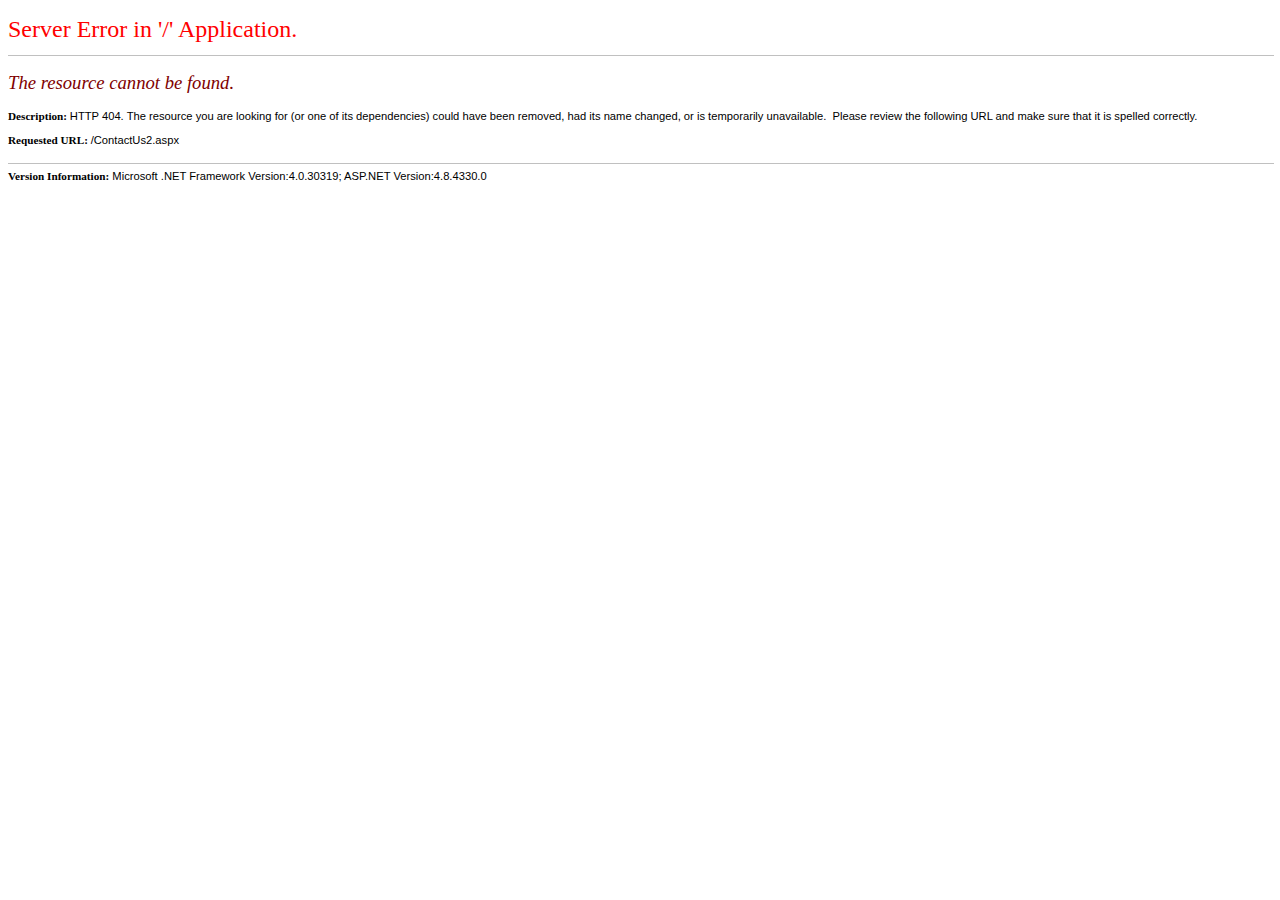
<file: ContactUs2.html>
<!DOCTYPE html>
<html>
<head>
<title>The resource cannot be found.</title>
<meta name="viewport" content="width=device-width" />
<style>
         body {font-family:"Verdana";font-weight:normal;font-size: .7em;color:black;} 
         p {font-family:"Verdana";font-weight:normal;color:black;margin-top: -5px}
         b {font-family:"Verdana";font-weight:bold;color:black;margin-top: -5px}
         H1 { font-family:"Verdana";font-weight:normal;font-size:18pt;color:red }
         H2 { font-family:"Verdana";font-weight:normal;font-size:14pt;color:maroon }
         pre {font-family:"Consolas","Lucida Console",Monospace;font-size:11pt;margin:0;padding:0.5em;line-height:14pt}
         .marker {font-weight: bold; color: black;text-decoration: none;}
         .version {color: gray;}
         .error {margin-bottom: 10px;}
         .expandable { text-decoration:underline; font-weight:bold; color:navy; cursor:pointer; }
         @media screen and (max-width: 639px) {
          pre { width: 440px; overflow: auto; white-space: pre-wrap; word-wrap: break-word; }
         }
         @media screen and (max-width: 479px) {
          pre { width: 280px; }
         }
        </style>
</head>
<body bgcolor="white">
<span><H1>Server Error in '/' Application.<hr width=100% size=1 color=silver></H1>
<h2> <i>The resource cannot be found.</i> </h2></span>
<font face="Arial, Helvetica, Geneva, SunSans-Regular, sans-serif ">
<b> Description: </b>HTTP 404. The resource you are looking for (or one of its dependencies) could have been removed, had its name changed, or is temporarily unavailable. &nbsp;Please review the following URL and make sure that it is spelled correctly.
<br><br>
<b> Requested URL: </b>/ContactUs2.aspx<br><br>
<hr width=100% size=1 color=silver>
<b>Version Information:</b>&nbsp;Microsoft .NET Framework Version:4.0.30319; ASP.NET Version:4.8.4330.0
</font>
</body>
</html>
</file>
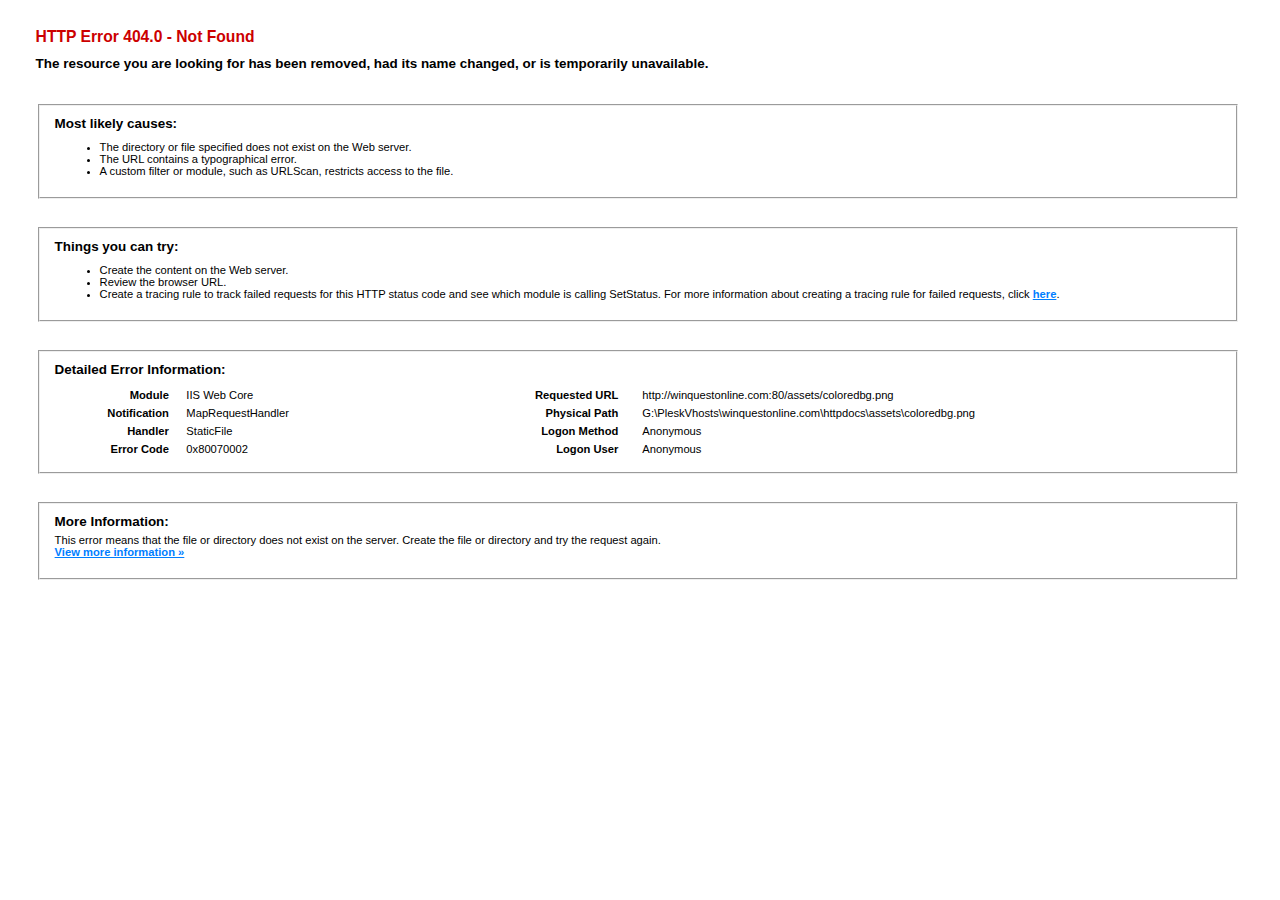
<file: assets/coloredbg.html>
<!DOCTYPE html PUBLIC "-//W3C//DTD XHTML 1.0 Strict//EN" "http://www.w3.org/TR/xhtml1/DTD/xhtml1-strict.dtd">
<html xmlns="http://www.w3.org/1999/xhtml">
<head>
<title>IIS 8.5 Detailed Error - 404.0 - Not Found</title>
<style type="text/css"> 
<!-- 
body{margin:0;font-size:.7em;font-family:Verdana,Arial,Helvetica,sans-serif;} 
code{margin:0;color:#006600;font-size:1.1em;font-weight:bold;} 
.config_source code{font-size:.8em;color:#000000;} 
pre{margin:0;font-size:1.4em;word-wrap:break-word;} 
ul,ol{margin:10px 0 10px 5px;} 
ul.first,ol.first{margin-top:5px;} 
fieldset{padding:0 15px 10px 15px;word-break:break-all;} 
.summary-container fieldset{padding-bottom:5px;margin-top:4px;} 
legend.no-expand-all{padding:2px 15px 4px 10px;margin:0 0 0 -12px;} 
legend{color:#333333;;margin:4px 0 8px -12px;_margin-top:0px; 
font-weight:bold;font-size:1em;} 
a:link,a:visited{color:#007EFF;font-weight:bold;} 
a:hover{text-decoration:none;} 
h1{font-size:2.4em;margin:0;color:#FFF;} 
h2{font-size:1.7em;margin:0;color:#CC0000;} 
h3{font-size:1.4em;margin:10px 0 0 0;color:#CC0000;} 
h4{font-size:1.2em;margin:10px 0 5px 0; 
}#header{width:96%;margin:0 0 0 0;padding:6px 2% 6px 2%;font-family:"trebuchet MS",Verdana,sans-serif; 
 color:#FFF;background-color:#5C87B2; 
}#content{margin:0 0 0 2%;position:relative;} 
.summary-container,.content-container{background:#FFF;width:96%;margin-top:8px;padding:10px;position:relative;} 
.content-container p{margin:0 0 10px 0; 
}#details-left{width:35%;float:left;margin-right:2%; 
}#details-right{width:63%;float:left;overflow:hidden; 
}#server_version{width:96%;_height:1px;min-height:1px;margin:0 0 5px 0;padding:11px 2% 8px 2%;color:#FFFFFF; 
 background-color:#5A7FA5;border-bottom:1px solid #C1CFDD;border-top:1px solid #4A6C8E;font-weight:normal; 
 font-size:1em;color:#FFF;text-align:right; 
}#server_version p{margin:5px 0;} 
table{margin:4px 0 4px 0;width:100%;border:none;} 
td,th{vertical-align:top;padding:3px 0;text-align:left;font-weight:normal;border:none;} 
th{width:30%;text-align:right;padding-right:2%;font-weight:bold;} 
thead th{background-color:#ebebeb;width:25%; 
}#details-right th{width:20%;} 
table tr.alt td,table tr.alt th{} 
.highlight-code{color:#CC0000;font-weight:bold;font-style:italic;} 
.clear{clear:both;} 
.preferred{padding:0 5px 2px 5px;font-weight:normal;background:#006633;color:#FFF;font-size:.8em;} 
--> 
</style>
</head>
<body>
<div id="content">
<div class="content-container">
<h3>HTTP Error 404.0 - Not Found</h3>
<h4>The resource you are looking for has been removed, had its name changed, or is temporarily unavailable.</h4>
</div>
<div class="content-container">
<fieldset><h4>Most likely causes:</h4>
<ul> <li>The directory or file specified does not exist on the Web server.</li> <li>The URL contains a typographical error.</li> <li>A custom filter or module, such as URLScan, restricts access to the file.</li> </ul>
</fieldset>
</div>
<div class="content-container">
<fieldset><h4>Things you can try:</h4>
<ul> <li>Create the content on the Web server.</li> <li>Review the browser URL.</li> <li>Create a tracing rule to track failed requests for this HTTP status code and see which module is calling SetStatus. For more information about creating a tracing rule for failed requests, click <a href="https://go.microsoft.com/fwlink/?LinkID=66439">here</a>. </li> </ul>
</fieldset>
</div>
<div class="content-container">
<fieldset><h4>Detailed Error Information:</h4>
<div id="details-left">
<table border="0" cellpadding="0" cellspacing="0">
<tr class="alt"><th>Module</th><td>&nbsp;&nbsp;&nbsp;IIS Web Core</td></tr>
<tr><th>Notification</th><td>&nbsp;&nbsp;&nbsp;MapRequestHandler</td></tr>
<tr class="alt"><th>Handler</th><td>&nbsp;&nbsp;&nbsp;StaticFile</td></tr>
<tr><th>Error Code</th><td>&nbsp;&nbsp;&nbsp;0x80070002</td></tr>
</table>
</div>
<div id="details-right">
<table border="0" cellpadding="0" cellspacing="0">
<tr class="alt"><th>Requested URL</th><td>&nbsp;&nbsp;&nbsp;http://winquestonline.com:80/assets/coloredbg.png</td></tr>
<tr><th>Physical Path</th><td>&nbsp;&nbsp;&nbsp;G:\PleskVhosts\winquestonline.com\httpdocs\assets\coloredbg.png</td></tr>
<tr class="alt"><th>Logon Method</th><td>&nbsp;&nbsp;&nbsp;Anonymous</td></tr>
<tr><th>Logon User</th><td>&nbsp;&nbsp;&nbsp;Anonymous</td></tr>
</table>
<div class="clear"></div>
</div>
</fieldset>
</div>
<div class="content-container">
<fieldset><h4>More Information:</h4>
This error means that the file or directory does not exist on the server. Create the file or directory and try the request again.
<p><a href="https://go.microsoft.com/fwlink/?LinkID=62293&amp;IIS70Error=404,0,0x80070002,9600">View more information &raquo;</a></p>
</fieldset>
</div>
</div>
</body>
</html>
</file>
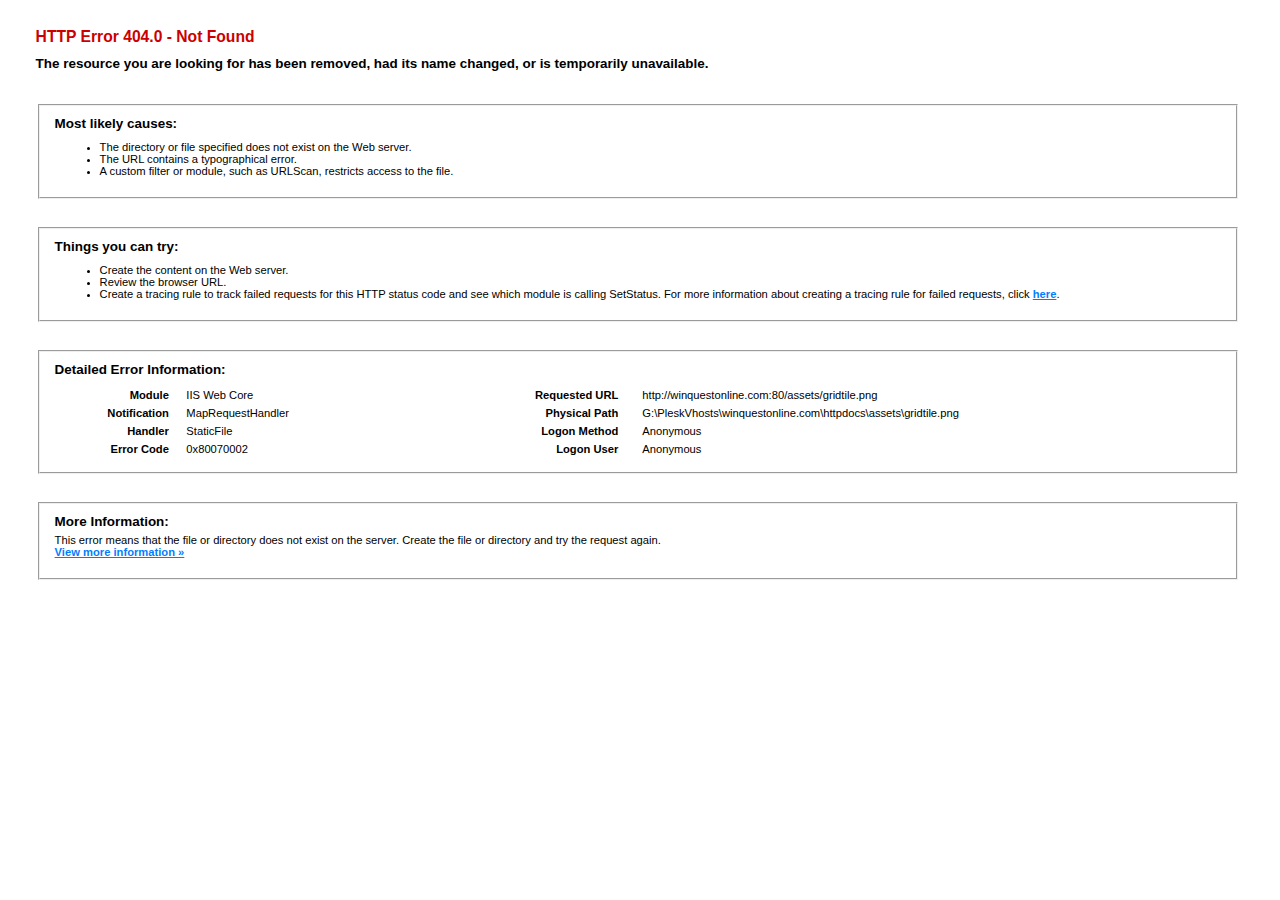
<file: assets/gridtile.html>
<!DOCTYPE html PUBLIC "-//W3C//DTD XHTML 1.0 Strict//EN" "http://www.w3.org/TR/xhtml1/DTD/xhtml1-strict.dtd">
<html xmlns="http://www.w3.org/1999/xhtml">
<head>
<title>IIS 8.5 Detailed Error - 404.0 - Not Found</title>
<style type="text/css"> 
<!-- 
body{margin:0;font-size:.7em;font-family:Verdana,Arial,Helvetica,sans-serif;} 
code{margin:0;color:#006600;font-size:1.1em;font-weight:bold;} 
.config_source code{font-size:.8em;color:#000000;} 
pre{margin:0;font-size:1.4em;word-wrap:break-word;} 
ul,ol{margin:10px 0 10px 5px;} 
ul.first,ol.first{margin-top:5px;} 
fieldset{padding:0 15px 10px 15px;word-break:break-all;} 
.summary-container fieldset{padding-bottom:5px;margin-top:4px;} 
legend.no-expand-all{padding:2px 15px 4px 10px;margin:0 0 0 -12px;} 
legend{color:#333333;;margin:4px 0 8px -12px;_margin-top:0px; 
font-weight:bold;font-size:1em;} 
a:link,a:visited{color:#007EFF;font-weight:bold;} 
a:hover{text-decoration:none;} 
h1{font-size:2.4em;margin:0;color:#FFF;} 
h2{font-size:1.7em;margin:0;color:#CC0000;} 
h3{font-size:1.4em;margin:10px 0 0 0;color:#CC0000;} 
h4{font-size:1.2em;margin:10px 0 5px 0; 
}#header{width:96%;margin:0 0 0 0;padding:6px 2% 6px 2%;font-family:"trebuchet MS",Verdana,sans-serif; 
 color:#FFF;background-color:#5C87B2; 
}#content{margin:0 0 0 2%;position:relative;} 
.summary-container,.content-container{background:#FFF;width:96%;margin-top:8px;padding:10px;position:relative;} 
.content-container p{margin:0 0 10px 0; 
}#details-left{width:35%;float:left;margin-right:2%; 
}#details-right{width:63%;float:left;overflow:hidden; 
}#server_version{width:96%;_height:1px;min-height:1px;margin:0 0 5px 0;padding:11px 2% 8px 2%;color:#FFFFFF; 
 background-color:#5A7FA5;border-bottom:1px solid #C1CFDD;border-top:1px solid #4A6C8E;font-weight:normal; 
 font-size:1em;color:#FFF;text-align:right; 
}#server_version p{margin:5px 0;} 
table{margin:4px 0 4px 0;width:100%;border:none;} 
td,th{vertical-align:top;padding:3px 0;text-align:left;font-weight:normal;border:none;} 
th{width:30%;text-align:right;padding-right:2%;font-weight:bold;} 
thead th{background-color:#ebebeb;width:25%; 
}#details-right th{width:20%;} 
table tr.alt td,table tr.alt th{} 
.highlight-code{color:#CC0000;font-weight:bold;font-style:italic;} 
.clear{clear:both;} 
.preferred{padding:0 5px 2px 5px;font-weight:normal;background:#006633;color:#FFF;font-size:.8em;} 
--> 
</style>
</head>
<body>
<div id="content">
<div class="content-container">
<h3>HTTP Error 404.0 - Not Found</h3>
<h4>The resource you are looking for has been removed, had its name changed, or is temporarily unavailable.</h4>
</div>
<div class="content-container">
<fieldset><h4>Most likely causes:</h4>
<ul> <li>The directory or file specified does not exist on the Web server.</li> <li>The URL contains a typographical error.</li> <li>A custom filter or module, such as URLScan, restricts access to the file.</li> </ul>
</fieldset>
</div>
<div class="content-container">
<fieldset><h4>Things you can try:</h4>
<ul> <li>Create the content on the Web server.</li> <li>Review the browser URL.</li> <li>Create a tracing rule to track failed requests for this HTTP status code and see which module is calling SetStatus. For more information about creating a tracing rule for failed requests, click <a href="https://go.microsoft.com/fwlink/?LinkID=66439">here</a>. </li> </ul>
</fieldset>
</div>
<div class="content-container">
<fieldset><h4>Detailed Error Information:</h4>
<div id="details-left">
<table border="0" cellpadding="0" cellspacing="0">
<tr class="alt"><th>Module</th><td>&nbsp;&nbsp;&nbsp;IIS Web Core</td></tr>
<tr><th>Notification</th><td>&nbsp;&nbsp;&nbsp;MapRequestHandler</td></tr>
<tr class="alt"><th>Handler</th><td>&nbsp;&nbsp;&nbsp;StaticFile</td></tr>
<tr><th>Error Code</th><td>&nbsp;&nbsp;&nbsp;0x80070002</td></tr>
</table>
</div>
<div id="details-right">
<table border="0" cellpadding="0" cellspacing="0">
<tr class="alt"><th>Requested URL</th><td>&nbsp;&nbsp;&nbsp;http://winquestonline.com:80/assets/gridtile.png</td></tr>
<tr><th>Physical Path</th><td>&nbsp;&nbsp;&nbsp;G:\PleskVhosts\winquestonline.com\httpdocs\assets\gridtile.png</td></tr>
<tr class="alt"><th>Logon Method</th><td>&nbsp;&nbsp;&nbsp;Anonymous</td></tr>
<tr><th>Logon User</th><td>&nbsp;&nbsp;&nbsp;Anonymous</td></tr>
</table>
<div class="clear"></div>
</div>
</fieldset>
</div>
<div class="content-container">
<fieldset><h4>More Information:</h4>
This error means that the file or directory does not exist on the server. Create the file or directory and try the request again.
<p><a href="https://go.microsoft.com/fwlink/?LinkID=62293&amp;IIS70Error=404,0,0x80070002,9600">View more information &raquo;</a></p>
</fieldset>
</div>
</div>
</body>
</html>
</file>
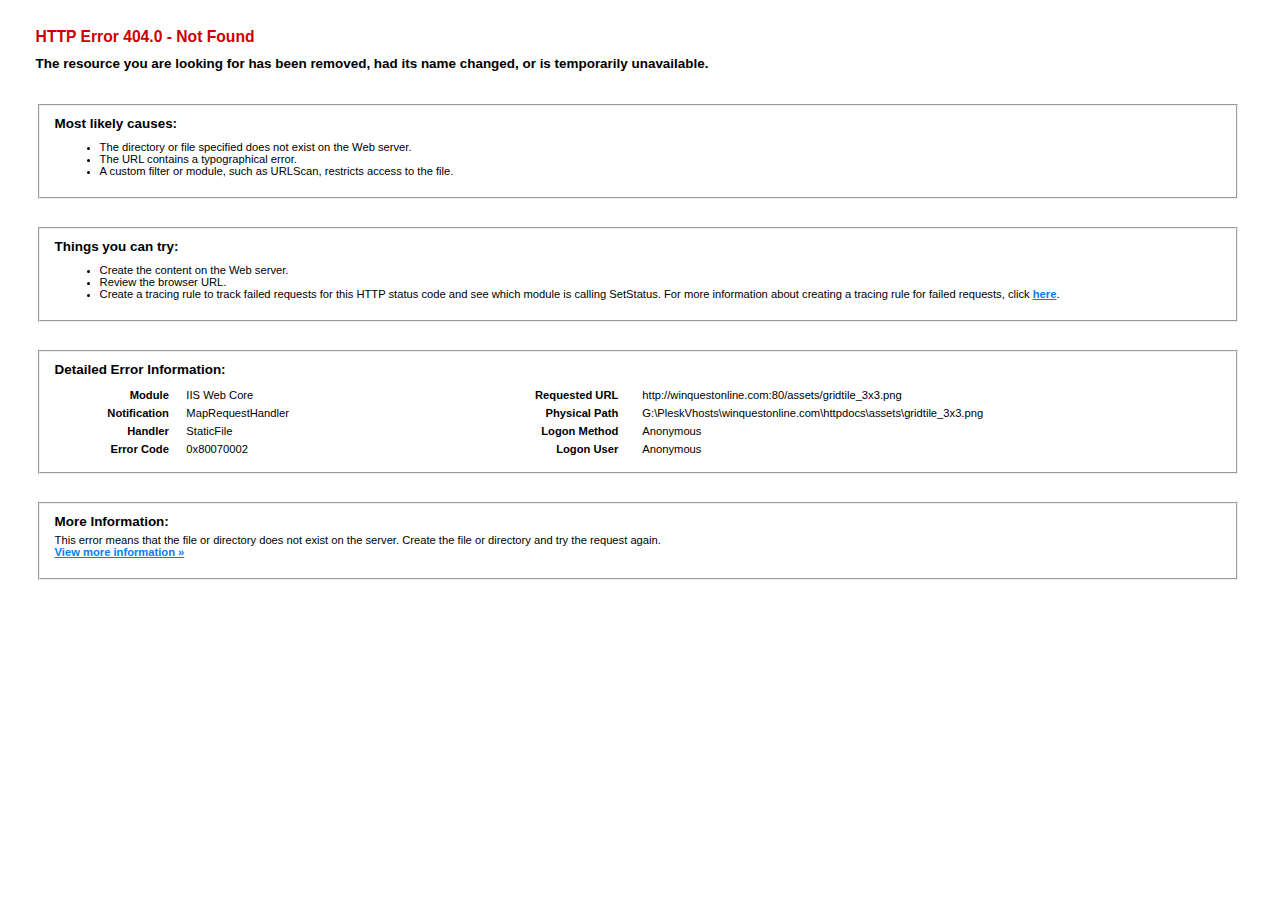
<file: assets/gridtile_3x3.html>
<!DOCTYPE html PUBLIC "-//W3C//DTD XHTML 1.0 Strict//EN" "http://www.w3.org/TR/xhtml1/DTD/xhtml1-strict.dtd">
<html xmlns="http://www.w3.org/1999/xhtml">
<head>
<title>IIS 8.5 Detailed Error - 404.0 - Not Found</title>
<style type="text/css"> 
<!-- 
body{margin:0;font-size:.7em;font-family:Verdana,Arial,Helvetica,sans-serif;} 
code{margin:0;color:#006600;font-size:1.1em;font-weight:bold;} 
.config_source code{font-size:.8em;color:#000000;} 
pre{margin:0;font-size:1.4em;word-wrap:break-word;} 
ul,ol{margin:10px 0 10px 5px;} 
ul.first,ol.first{margin-top:5px;} 
fieldset{padding:0 15px 10px 15px;word-break:break-all;} 
.summary-container fieldset{padding-bottom:5px;margin-top:4px;} 
legend.no-expand-all{padding:2px 15px 4px 10px;margin:0 0 0 -12px;} 
legend{color:#333333;;margin:4px 0 8px -12px;_margin-top:0px; 
font-weight:bold;font-size:1em;} 
a:link,a:visited{color:#007EFF;font-weight:bold;} 
a:hover{text-decoration:none;} 
h1{font-size:2.4em;margin:0;color:#FFF;} 
h2{font-size:1.7em;margin:0;color:#CC0000;} 
h3{font-size:1.4em;margin:10px 0 0 0;color:#CC0000;} 
h4{font-size:1.2em;margin:10px 0 5px 0; 
}#header{width:96%;margin:0 0 0 0;padding:6px 2% 6px 2%;font-family:"trebuchet MS",Verdana,sans-serif; 
 color:#FFF;background-color:#5C87B2; 
}#content{margin:0 0 0 2%;position:relative;} 
.summary-container,.content-container{background:#FFF;width:96%;margin-top:8px;padding:10px;position:relative;} 
.content-container p{margin:0 0 10px 0; 
}#details-left{width:35%;float:left;margin-right:2%; 
}#details-right{width:63%;float:left;overflow:hidden; 
}#server_version{width:96%;_height:1px;min-height:1px;margin:0 0 5px 0;padding:11px 2% 8px 2%;color:#FFFFFF; 
 background-color:#5A7FA5;border-bottom:1px solid #C1CFDD;border-top:1px solid #4A6C8E;font-weight:normal; 
 font-size:1em;color:#FFF;text-align:right; 
}#server_version p{margin:5px 0;} 
table{margin:4px 0 4px 0;width:100%;border:none;} 
td,th{vertical-align:top;padding:3px 0;text-align:left;font-weight:normal;border:none;} 
th{width:30%;text-align:right;padding-right:2%;font-weight:bold;} 
thead th{background-color:#ebebeb;width:25%; 
}#details-right th{width:20%;} 
table tr.alt td,table tr.alt th{} 
.highlight-code{color:#CC0000;font-weight:bold;font-style:italic;} 
.clear{clear:both;} 
.preferred{padding:0 5px 2px 5px;font-weight:normal;background:#006633;color:#FFF;font-size:.8em;} 
--> 
</style>
</head>
<body>
<div id="content">
<div class="content-container">
<h3>HTTP Error 404.0 - Not Found</h3>
<h4>The resource you are looking for has been removed, had its name changed, or is temporarily unavailable.</h4>
</div>
<div class="content-container">
<fieldset><h4>Most likely causes:</h4>
<ul> <li>The directory or file specified does not exist on the Web server.</li> <li>The URL contains a typographical error.</li> <li>A custom filter or module, such as URLScan, restricts access to the file.</li> </ul>
</fieldset>
</div>
<div class="content-container">
<fieldset><h4>Things you can try:</h4>
<ul> <li>Create the content on the Web server.</li> <li>Review the browser URL.</li> <li>Create a tracing rule to track failed requests for this HTTP status code and see which module is calling SetStatus. For more information about creating a tracing rule for failed requests, click <a href="https://go.microsoft.com/fwlink/?LinkID=66439">here</a>. </li> </ul>
</fieldset>
</div>
<div class="content-container">
<fieldset><h4>Detailed Error Information:</h4>
<div id="details-left">
<table border="0" cellpadding="0" cellspacing="0">
<tr class="alt"><th>Module</th><td>&nbsp;&nbsp;&nbsp;IIS Web Core</td></tr>
<tr><th>Notification</th><td>&nbsp;&nbsp;&nbsp;MapRequestHandler</td></tr>
<tr class="alt"><th>Handler</th><td>&nbsp;&nbsp;&nbsp;StaticFile</td></tr>
<tr><th>Error Code</th><td>&nbsp;&nbsp;&nbsp;0x80070002</td></tr>
</table>
</div>
<div id="details-right">
<table border="0" cellpadding="0" cellspacing="0">
<tr class="alt"><th>Requested URL</th><td>&nbsp;&nbsp;&nbsp;http://winquestonline.com:80/assets/gridtile_3x3.png</td></tr>
<tr><th>Physical Path</th><td>&nbsp;&nbsp;&nbsp;G:\PleskVhosts\winquestonline.com\httpdocs\assets\gridtile_3x3.png</td></tr>
<tr class="alt"><th>Logon Method</th><td>&nbsp;&nbsp;&nbsp;Anonymous</td></tr>
<tr><th>Logon User</th><td>&nbsp;&nbsp;&nbsp;Anonymous</td></tr>
</table>
<div class="clear"></div>
</div>
</fieldset>
</div>
<div class="content-container">
<fieldset><h4>More Information:</h4>
This error means that the file or directory does not exist on the server. Create the file or directory and try the request again.
<p><a href="https://go.microsoft.com/fwlink/?LinkID=62293&amp;IIS70Error=404,0,0x80070002,9600">View more information &raquo;</a></p>
</fieldset>
</div>
</div>
</body>
</html>
</file>
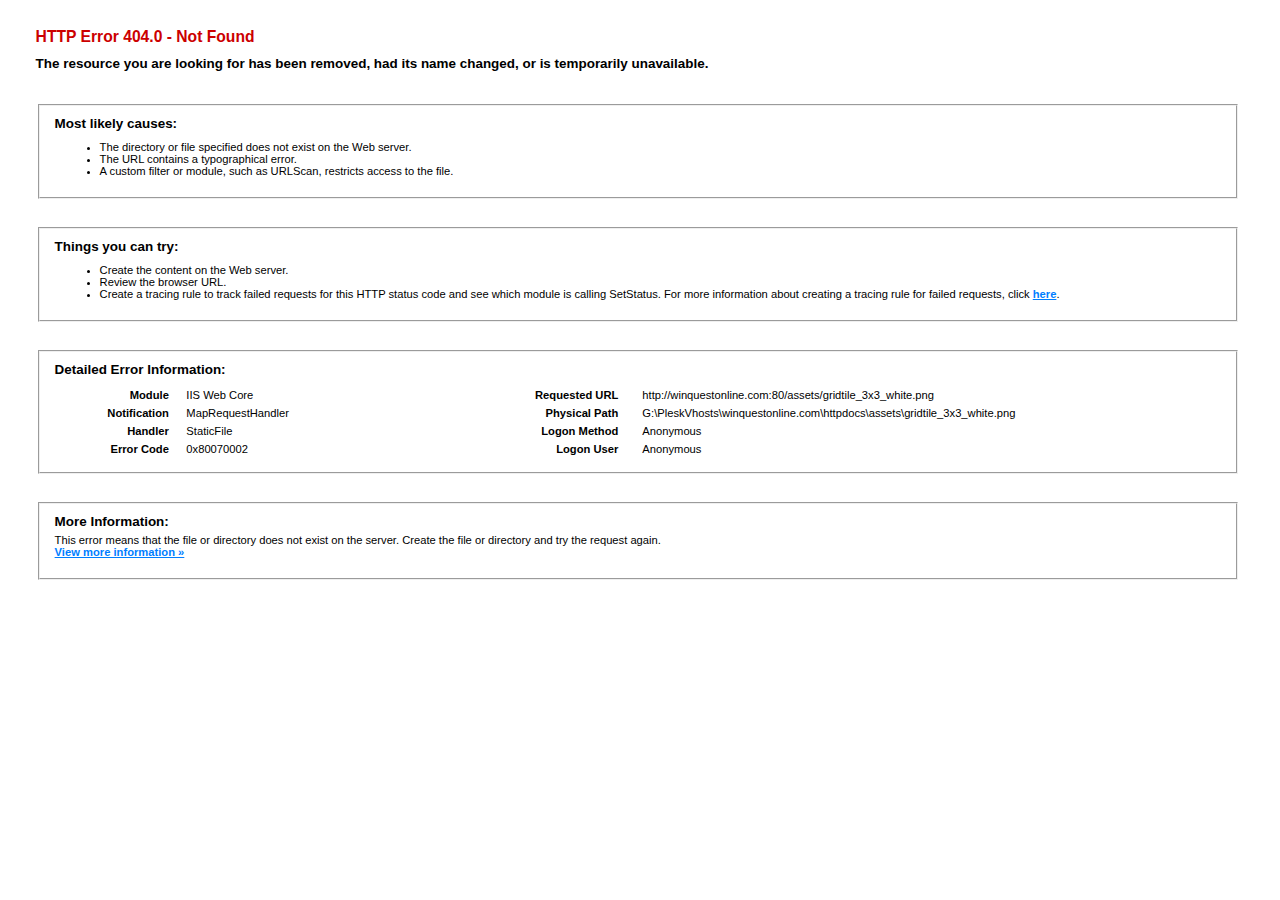
<file: assets/gridtile_3x3_white.html>
<!DOCTYPE html PUBLIC "-//W3C//DTD XHTML 1.0 Strict//EN" "http://www.w3.org/TR/xhtml1/DTD/xhtml1-strict.dtd">
<html xmlns="http://www.w3.org/1999/xhtml">
<head>
<title>IIS 8.5 Detailed Error - 404.0 - Not Found</title>
<style type="text/css"> 
<!-- 
body{margin:0;font-size:.7em;font-family:Verdana,Arial,Helvetica,sans-serif;} 
code{margin:0;color:#006600;font-size:1.1em;font-weight:bold;} 
.config_source code{font-size:.8em;color:#000000;} 
pre{margin:0;font-size:1.4em;word-wrap:break-word;} 
ul,ol{margin:10px 0 10px 5px;} 
ul.first,ol.first{margin-top:5px;} 
fieldset{padding:0 15px 10px 15px;word-break:break-all;} 
.summary-container fieldset{padding-bottom:5px;margin-top:4px;} 
legend.no-expand-all{padding:2px 15px 4px 10px;margin:0 0 0 -12px;} 
legend{color:#333333;;margin:4px 0 8px -12px;_margin-top:0px; 
font-weight:bold;font-size:1em;} 
a:link,a:visited{color:#007EFF;font-weight:bold;} 
a:hover{text-decoration:none;} 
h1{font-size:2.4em;margin:0;color:#FFF;} 
h2{font-size:1.7em;margin:0;color:#CC0000;} 
h3{font-size:1.4em;margin:10px 0 0 0;color:#CC0000;} 
h4{font-size:1.2em;margin:10px 0 5px 0; 
}#header{width:96%;margin:0 0 0 0;padding:6px 2% 6px 2%;font-family:"trebuchet MS",Verdana,sans-serif; 
 color:#FFF;background-color:#5C87B2; 
}#content{margin:0 0 0 2%;position:relative;} 
.summary-container,.content-container{background:#FFF;width:96%;margin-top:8px;padding:10px;position:relative;} 
.content-container p{margin:0 0 10px 0; 
}#details-left{width:35%;float:left;margin-right:2%; 
}#details-right{width:63%;float:left;overflow:hidden; 
}#server_version{width:96%;_height:1px;min-height:1px;margin:0 0 5px 0;padding:11px 2% 8px 2%;color:#FFFFFF; 
 background-color:#5A7FA5;border-bottom:1px solid #C1CFDD;border-top:1px solid #4A6C8E;font-weight:normal; 
 font-size:1em;color:#FFF;text-align:right; 
}#server_version p{margin:5px 0;} 
table{margin:4px 0 4px 0;width:100%;border:none;} 
td,th{vertical-align:top;padding:3px 0;text-align:left;font-weight:normal;border:none;} 
th{width:30%;text-align:right;padding-right:2%;font-weight:bold;} 
thead th{background-color:#ebebeb;width:25%; 
}#details-right th{width:20%;} 
table tr.alt td,table tr.alt th{} 
.highlight-code{color:#CC0000;font-weight:bold;font-style:italic;} 
.clear{clear:both;} 
.preferred{padding:0 5px 2px 5px;font-weight:normal;background:#006633;color:#FFF;font-size:.8em;} 
--> 
</style>
</head>
<body>
<div id="content">
<div class="content-container">
<h3>HTTP Error 404.0 - Not Found</h3>
<h4>The resource you are looking for has been removed, had its name changed, or is temporarily unavailable.</h4>
</div>
<div class="content-container">
<fieldset><h4>Most likely causes:</h4>
<ul> <li>The directory or file specified does not exist on the Web server.</li> <li>The URL contains a typographical error.</li> <li>A custom filter or module, such as URLScan, restricts access to the file.</li> </ul>
</fieldset>
</div>
<div class="content-container">
<fieldset><h4>Things you can try:</h4>
<ul> <li>Create the content on the Web server.</li> <li>Review the browser URL.</li> <li>Create a tracing rule to track failed requests for this HTTP status code and see which module is calling SetStatus. For more information about creating a tracing rule for failed requests, click <a href="https://go.microsoft.com/fwlink/?LinkID=66439">here</a>. </li> </ul>
</fieldset>
</div>
<div class="content-container">
<fieldset><h4>Detailed Error Information:</h4>
<div id="details-left">
<table border="0" cellpadding="0" cellspacing="0">
<tr class="alt"><th>Module</th><td>&nbsp;&nbsp;&nbsp;IIS Web Core</td></tr>
<tr><th>Notification</th><td>&nbsp;&nbsp;&nbsp;MapRequestHandler</td></tr>
<tr class="alt"><th>Handler</th><td>&nbsp;&nbsp;&nbsp;StaticFile</td></tr>
<tr><th>Error Code</th><td>&nbsp;&nbsp;&nbsp;0x80070002</td></tr>
</table>
</div>
<div id="details-right">
<table border="0" cellpadding="0" cellspacing="0">
<tr class="alt"><th>Requested URL</th><td>&nbsp;&nbsp;&nbsp;http://winquestonline.com:80/assets/gridtile_3x3_white.png</td></tr>
<tr><th>Physical Path</th><td>&nbsp;&nbsp;&nbsp;G:\PleskVhosts\winquestonline.com\httpdocs\assets\gridtile_3x3_white.png</td></tr>
<tr class="alt"><th>Logon Method</th><td>&nbsp;&nbsp;&nbsp;Anonymous</td></tr>
<tr><th>Logon User</th><td>&nbsp;&nbsp;&nbsp;Anonymous</td></tr>
</table>
<div class="clear"></div>
</div>
</fieldset>
</div>
<div class="content-container">
<fieldset><h4>More Information:</h4>
This error means that the file or directory does not exist on the server. Create the file or directory and try the request again.
<p><a href="https://go.microsoft.com/fwlink/?LinkID=62293&amp;IIS70Error=404,0,0x80070002,9600">View more information &raquo;</a></p>
</fieldset>
</div>
</div>
</body>
</html>
</file>
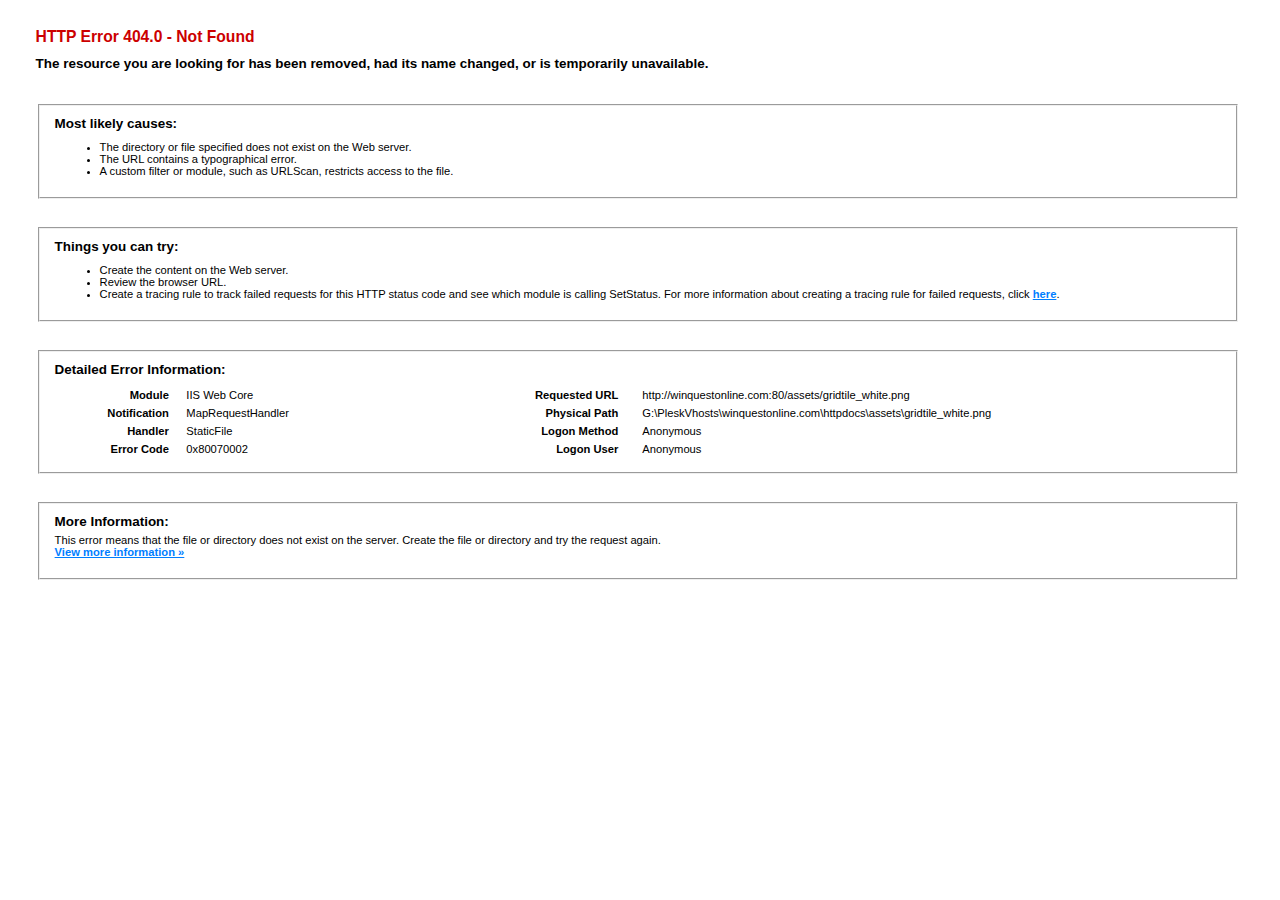
<file: assets/gridtile_white.html>
<!DOCTYPE html PUBLIC "-//W3C//DTD XHTML 1.0 Strict//EN" "http://www.w3.org/TR/xhtml1/DTD/xhtml1-strict.dtd">
<html xmlns="http://www.w3.org/1999/xhtml">
<head>
<title>IIS 8.5 Detailed Error - 404.0 - Not Found</title>
<style type="text/css"> 
<!-- 
body{margin:0;font-size:.7em;font-family:Verdana,Arial,Helvetica,sans-serif;} 
code{margin:0;color:#006600;font-size:1.1em;font-weight:bold;} 
.config_source code{font-size:.8em;color:#000000;} 
pre{margin:0;font-size:1.4em;word-wrap:break-word;} 
ul,ol{margin:10px 0 10px 5px;} 
ul.first,ol.first{margin-top:5px;} 
fieldset{padding:0 15px 10px 15px;word-break:break-all;} 
.summary-container fieldset{padding-bottom:5px;margin-top:4px;} 
legend.no-expand-all{padding:2px 15px 4px 10px;margin:0 0 0 -12px;} 
legend{color:#333333;;margin:4px 0 8px -12px;_margin-top:0px; 
font-weight:bold;font-size:1em;} 
a:link,a:visited{color:#007EFF;font-weight:bold;} 
a:hover{text-decoration:none;} 
h1{font-size:2.4em;margin:0;color:#FFF;} 
h2{font-size:1.7em;margin:0;color:#CC0000;} 
h3{font-size:1.4em;margin:10px 0 0 0;color:#CC0000;} 
h4{font-size:1.2em;margin:10px 0 5px 0; 
}#header{width:96%;margin:0 0 0 0;padding:6px 2% 6px 2%;font-family:"trebuchet MS",Verdana,sans-serif; 
 color:#FFF;background-color:#5C87B2; 
}#content{margin:0 0 0 2%;position:relative;} 
.summary-container,.content-container{background:#FFF;width:96%;margin-top:8px;padding:10px;position:relative;} 
.content-container p{margin:0 0 10px 0; 
}#details-left{width:35%;float:left;margin-right:2%; 
}#details-right{width:63%;float:left;overflow:hidden; 
}#server_version{width:96%;_height:1px;min-height:1px;margin:0 0 5px 0;padding:11px 2% 8px 2%;color:#FFFFFF; 
 background-color:#5A7FA5;border-bottom:1px solid #C1CFDD;border-top:1px solid #4A6C8E;font-weight:normal; 
 font-size:1em;color:#FFF;text-align:right; 
}#server_version p{margin:5px 0;} 
table{margin:4px 0 4px 0;width:100%;border:none;} 
td,th{vertical-align:top;padding:3px 0;text-align:left;font-weight:normal;border:none;} 
th{width:30%;text-align:right;padding-right:2%;font-weight:bold;} 
thead th{background-color:#ebebeb;width:25%; 
}#details-right th{width:20%;} 
table tr.alt td,table tr.alt th{} 
.highlight-code{color:#CC0000;font-weight:bold;font-style:italic;} 
.clear{clear:both;} 
.preferred{padding:0 5px 2px 5px;font-weight:normal;background:#006633;color:#FFF;font-size:.8em;} 
--> 
</style>
</head>
<body>
<div id="content">
<div class="content-container">
<h3>HTTP Error 404.0 - Not Found</h3>
<h4>The resource you are looking for has been removed, had its name changed, or is temporarily unavailable.</h4>
</div>
<div class="content-container">
<fieldset><h4>Most likely causes:</h4>
<ul> <li>The directory or file specified does not exist on the Web server.</li> <li>The URL contains a typographical error.</li> <li>A custom filter or module, such as URLScan, restricts access to the file.</li> </ul>
</fieldset>
</div>
<div class="content-container">
<fieldset><h4>Things you can try:</h4>
<ul> <li>Create the content on the Web server.</li> <li>Review the browser URL.</li> <li>Create a tracing rule to track failed requests for this HTTP status code and see which module is calling SetStatus. For more information about creating a tracing rule for failed requests, click <a href="https://go.microsoft.com/fwlink/?LinkID=66439">here</a>. </li> </ul>
</fieldset>
</div>
<div class="content-container">
<fieldset><h4>Detailed Error Information:</h4>
<div id="details-left">
<table border="0" cellpadding="0" cellspacing="0">
<tr class="alt"><th>Module</th><td>&nbsp;&nbsp;&nbsp;IIS Web Core</td></tr>
<tr><th>Notification</th><td>&nbsp;&nbsp;&nbsp;MapRequestHandler</td></tr>
<tr class="alt"><th>Handler</th><td>&nbsp;&nbsp;&nbsp;StaticFile</td></tr>
<tr><th>Error Code</th><td>&nbsp;&nbsp;&nbsp;0x80070002</td></tr>
</table>
</div>
<div id="details-right">
<table border="0" cellpadding="0" cellspacing="0">
<tr class="alt"><th>Requested URL</th><td>&nbsp;&nbsp;&nbsp;http://winquestonline.com:80/assets/gridtile_white.png</td></tr>
<tr><th>Physical Path</th><td>&nbsp;&nbsp;&nbsp;G:\PleskVhosts\winquestonline.com\httpdocs\assets\gridtile_white.png</td></tr>
<tr class="alt"><th>Logon Method</th><td>&nbsp;&nbsp;&nbsp;Anonymous</td></tr>
<tr><th>Logon User</th><td>&nbsp;&nbsp;&nbsp;Anonymous</td></tr>
</table>
<div class="clear"></div>
</div>
</fieldset>
</div>
<div class="content-container">
<fieldset><h4>More Information:</h4>
This error means that the file or directory does not exist on the server. Create the file or directory and try the request again.
<p><a href="https://go.microsoft.com/fwlink/?LinkID=62293&amp;IIS70Error=404,0,0x80070002,9600">View more information &raquo;</a></p>
</fieldset>
</div>
</div>
</body>
</html>
</file>
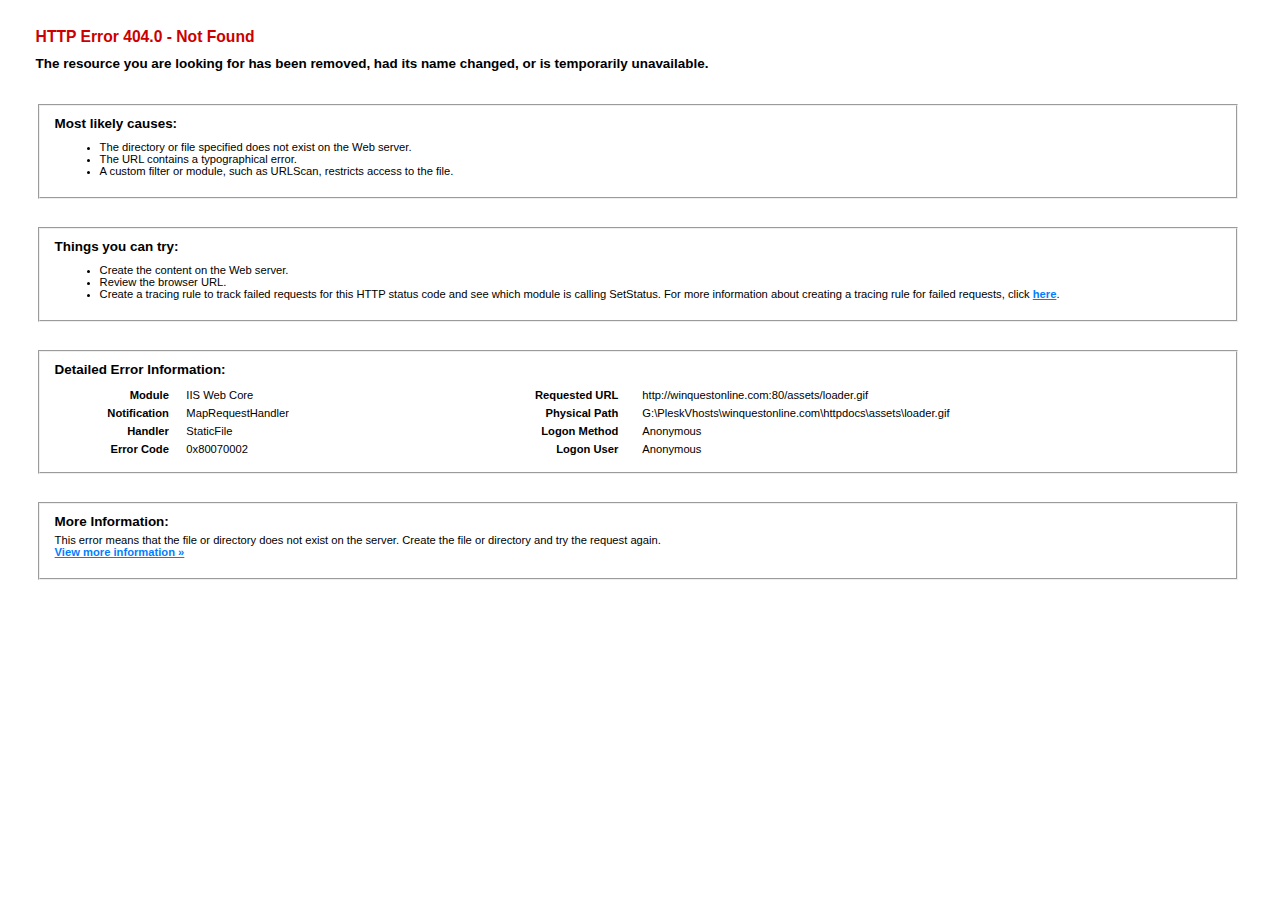
<file: assets/loader.html>
<!DOCTYPE html PUBLIC "-//W3C//DTD XHTML 1.0 Strict//EN" "http://www.w3.org/TR/xhtml1/DTD/xhtml1-strict.dtd">
<html xmlns="http://www.w3.org/1999/xhtml">
<head>
<title>IIS 8.5 Detailed Error - 404.0 - Not Found</title>
<style type="text/css"> 
<!-- 
body{margin:0;font-size:.7em;font-family:Verdana,Arial,Helvetica,sans-serif;} 
code{margin:0;color:#006600;font-size:1.1em;font-weight:bold;} 
.config_source code{font-size:.8em;color:#000000;} 
pre{margin:0;font-size:1.4em;word-wrap:break-word;} 
ul,ol{margin:10px 0 10px 5px;} 
ul.first,ol.first{margin-top:5px;} 
fieldset{padding:0 15px 10px 15px;word-break:break-all;} 
.summary-container fieldset{padding-bottom:5px;margin-top:4px;} 
legend.no-expand-all{padding:2px 15px 4px 10px;margin:0 0 0 -12px;} 
legend{color:#333333;;margin:4px 0 8px -12px;_margin-top:0px; 
font-weight:bold;font-size:1em;} 
a:link,a:visited{color:#007EFF;font-weight:bold;} 
a:hover{text-decoration:none;} 
h1{font-size:2.4em;margin:0;color:#FFF;} 
h2{font-size:1.7em;margin:0;color:#CC0000;} 
h3{font-size:1.4em;margin:10px 0 0 0;color:#CC0000;} 
h4{font-size:1.2em;margin:10px 0 5px 0; 
}#header{width:96%;margin:0 0 0 0;padding:6px 2% 6px 2%;font-family:"trebuchet MS",Verdana,sans-serif; 
 color:#FFF;background-color:#5C87B2; 
}#content{margin:0 0 0 2%;position:relative;} 
.summary-container,.content-container{background:#FFF;width:96%;margin-top:8px;padding:10px;position:relative;} 
.content-container p{margin:0 0 10px 0; 
}#details-left{width:35%;float:left;margin-right:2%; 
}#details-right{width:63%;float:left;overflow:hidden; 
}#server_version{width:96%;_height:1px;min-height:1px;margin:0 0 5px 0;padding:11px 2% 8px 2%;color:#FFFFFF; 
 background-color:#5A7FA5;border-bottom:1px solid #C1CFDD;border-top:1px solid #4A6C8E;font-weight:normal; 
 font-size:1em;color:#FFF;text-align:right; 
}#server_version p{margin:5px 0;} 
table{margin:4px 0 4px 0;width:100%;border:none;} 
td,th{vertical-align:top;padding:3px 0;text-align:left;font-weight:normal;border:none;} 
th{width:30%;text-align:right;padding-right:2%;font-weight:bold;} 
thead th{background-color:#ebebeb;width:25%; 
}#details-right th{width:20%;} 
table tr.alt td,table tr.alt th{} 
.highlight-code{color:#CC0000;font-weight:bold;font-style:italic;} 
.clear{clear:both;} 
.preferred{padding:0 5px 2px 5px;font-weight:normal;background:#006633;color:#FFF;font-size:.8em;} 
--> 
</style>
</head>
<body>
<div id="content">
<div class="content-container">
<h3>HTTP Error 404.0 - Not Found</h3>
<h4>The resource you are looking for has been removed, had its name changed, or is temporarily unavailable.</h4>
</div>
<div class="content-container">
<fieldset><h4>Most likely causes:</h4>
<ul> <li>The directory or file specified does not exist on the Web server.</li> <li>The URL contains a typographical error.</li> <li>A custom filter or module, such as URLScan, restricts access to the file.</li> </ul>
</fieldset>
</div>
<div class="content-container">
<fieldset><h4>Things you can try:</h4>
<ul> <li>Create the content on the Web server.</li> <li>Review the browser URL.</li> <li>Create a tracing rule to track failed requests for this HTTP status code and see which module is calling SetStatus. For more information about creating a tracing rule for failed requests, click <a href="https://go.microsoft.com/fwlink/?LinkID=66439">here</a>. </li> </ul>
</fieldset>
</div>
<div class="content-container">
<fieldset><h4>Detailed Error Information:</h4>
<div id="details-left">
<table border="0" cellpadding="0" cellspacing="0">
<tr class="alt"><th>Module</th><td>&nbsp;&nbsp;&nbsp;IIS Web Core</td></tr>
<tr><th>Notification</th><td>&nbsp;&nbsp;&nbsp;MapRequestHandler</td></tr>
<tr class="alt"><th>Handler</th><td>&nbsp;&nbsp;&nbsp;StaticFile</td></tr>
<tr><th>Error Code</th><td>&nbsp;&nbsp;&nbsp;0x80070002</td></tr>
</table>
</div>
<div id="details-right">
<table border="0" cellpadding="0" cellspacing="0">
<tr class="alt"><th>Requested URL</th><td>&nbsp;&nbsp;&nbsp;http://winquestonline.com:80/assets/loader.gif</td></tr>
<tr><th>Physical Path</th><td>&nbsp;&nbsp;&nbsp;G:\PleskVhosts\winquestonline.com\httpdocs\assets\loader.gif</td></tr>
<tr class="alt"><th>Logon Method</th><td>&nbsp;&nbsp;&nbsp;Anonymous</td></tr>
<tr><th>Logon User</th><td>&nbsp;&nbsp;&nbsp;Anonymous</td></tr>
</table>
<div class="clear"></div>
</div>
</fieldset>
</div>
<div class="content-container">
<fieldset><h4>More Information:</h4>
This error means that the file or directory does not exist on the server. Create the file or directory and try the request again.
<p><a href="https://go.microsoft.com/fwlink/?LinkID=62293&amp;IIS70Error=404,0,0x80070002,9600">View more information &raquo;</a></p>
</fieldset>
</div>
</div>
</body>
</html>
</file>
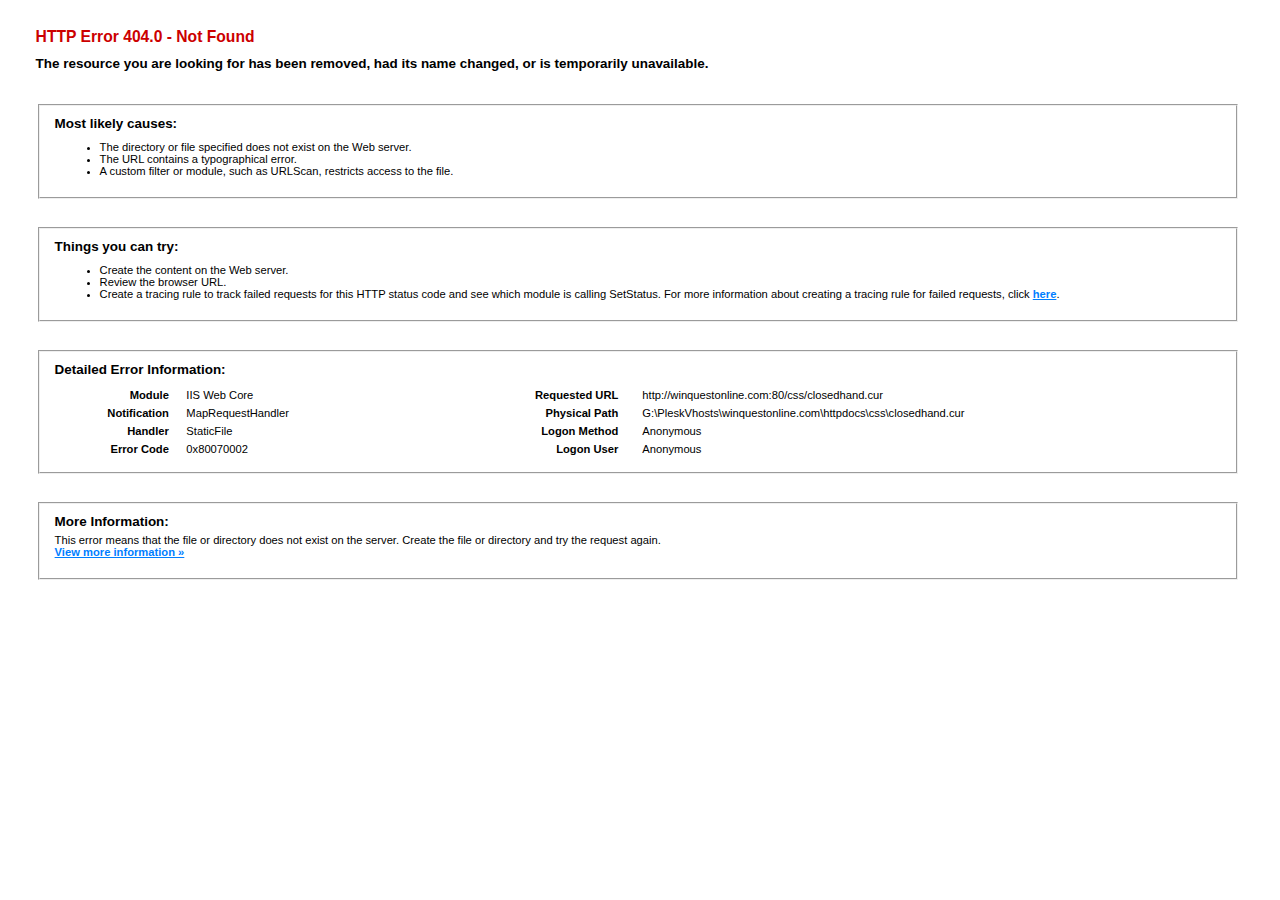
<file: css/closedhand.html>
<!DOCTYPE html PUBLIC "-//W3C//DTD XHTML 1.0 Strict//EN" "http://www.w3.org/TR/xhtml1/DTD/xhtml1-strict.dtd">
<html xmlns="http://www.w3.org/1999/xhtml">
<head>
<title>IIS 8.5 Detailed Error - 404.0 - Not Found</title>
<style type="text/css"> 
<!-- 
body{margin:0;font-size:.7em;font-family:Verdana,Arial,Helvetica,sans-serif;} 
code{margin:0;color:#006600;font-size:1.1em;font-weight:bold;} 
.config_source code{font-size:.8em;color:#000000;} 
pre{margin:0;font-size:1.4em;word-wrap:break-word;} 
ul,ol{margin:10px 0 10px 5px;} 
ul.first,ol.first{margin-top:5px;} 
fieldset{padding:0 15px 10px 15px;word-break:break-all;} 
.summary-container fieldset{padding-bottom:5px;margin-top:4px;} 
legend.no-expand-all{padding:2px 15px 4px 10px;margin:0 0 0 -12px;} 
legend{color:#333333;;margin:4px 0 8px -12px;_margin-top:0px; 
font-weight:bold;font-size:1em;} 
a:link,a:visited{color:#007EFF;font-weight:bold;} 
a:hover{text-decoration:none;} 
h1{font-size:2.4em;margin:0;color:#FFF;} 
h2{font-size:1.7em;margin:0;color:#CC0000;} 
h3{font-size:1.4em;margin:10px 0 0 0;color:#CC0000;} 
h4{font-size:1.2em;margin:10px 0 5px 0; 
}#header{width:96%;margin:0 0 0 0;padding:6px 2% 6px 2%;font-family:"trebuchet MS",Verdana,sans-serif; 
 color:#FFF;background-color:#5C87B2; 
}#content{margin:0 0 0 2%;position:relative;} 
.summary-container,.content-container{background:#FFF;width:96%;margin-top:8px;padding:10px;position:relative;} 
.content-container p{margin:0 0 10px 0; 
}#details-left{width:35%;float:left;margin-right:2%; 
}#details-right{width:63%;float:left;overflow:hidden; 
}#server_version{width:96%;_height:1px;min-height:1px;margin:0 0 5px 0;padding:11px 2% 8px 2%;color:#FFFFFF; 
 background-color:#5A7FA5;border-bottom:1px solid #C1CFDD;border-top:1px solid #4A6C8E;font-weight:normal; 
 font-size:1em;color:#FFF;text-align:right; 
}#server_version p{margin:5px 0;} 
table{margin:4px 0 4px 0;width:100%;border:none;} 
td,th{vertical-align:top;padding:3px 0;text-align:left;font-weight:normal;border:none;} 
th{width:30%;text-align:right;padding-right:2%;font-weight:bold;} 
thead th{background-color:#ebebeb;width:25%; 
}#details-right th{width:20%;} 
table tr.alt td,table tr.alt th{} 
.highlight-code{color:#CC0000;font-weight:bold;font-style:italic;} 
.clear{clear:both;} 
.preferred{padding:0 5px 2px 5px;font-weight:normal;background:#006633;color:#FFF;font-size:.8em;} 
--> 
</style>
</head>
<body>
<div id="content">
<div class="content-container">
<h3>HTTP Error 404.0 - Not Found</h3>
<h4>The resource you are looking for has been removed, had its name changed, or is temporarily unavailable.</h4>
</div>
<div class="content-container">
<fieldset><h4>Most likely causes:</h4>
<ul> <li>The directory or file specified does not exist on the Web server.</li> <li>The URL contains a typographical error.</li> <li>A custom filter or module, such as URLScan, restricts access to the file.</li> </ul>
</fieldset>
</div>
<div class="content-container">
<fieldset><h4>Things you can try:</h4>
<ul> <li>Create the content on the Web server.</li> <li>Review the browser URL.</li> <li>Create a tracing rule to track failed requests for this HTTP status code and see which module is calling SetStatus. For more information about creating a tracing rule for failed requests, click <a href="https://go.microsoft.com/fwlink/?LinkID=66439">here</a>. </li> </ul>
</fieldset>
</div>
<div class="content-container">
<fieldset><h4>Detailed Error Information:</h4>
<div id="details-left">
<table border="0" cellpadding="0" cellspacing="0">
<tr class="alt"><th>Module</th><td>&nbsp;&nbsp;&nbsp;IIS Web Core</td></tr>
<tr><th>Notification</th><td>&nbsp;&nbsp;&nbsp;MapRequestHandler</td></tr>
<tr class="alt"><th>Handler</th><td>&nbsp;&nbsp;&nbsp;StaticFile</td></tr>
<tr><th>Error Code</th><td>&nbsp;&nbsp;&nbsp;0x80070002</td></tr>
</table>
</div>
<div id="details-right">
<table border="0" cellpadding="0" cellspacing="0">
<tr class="alt"><th>Requested URL</th><td>&nbsp;&nbsp;&nbsp;http://winquestonline.com:80/css/closedhand.cur</td></tr>
<tr><th>Physical Path</th><td>&nbsp;&nbsp;&nbsp;G:\PleskVhosts\winquestonline.com\httpdocs\css\closedhand.cur</td></tr>
<tr class="alt"><th>Logon Method</th><td>&nbsp;&nbsp;&nbsp;Anonymous</td></tr>
<tr><th>Logon User</th><td>&nbsp;&nbsp;&nbsp;Anonymous</td></tr>
</table>
<div class="clear"></div>
</div>
</fieldset>
</div>
<div class="content-container">
<fieldset><h4>More Information:</h4>
This error means that the file or directory does not exist on the server. Create the file or directory and try the request again.
<p><a href="https://go.microsoft.com/fwlink/?LinkID=62293&amp;IIS70Error=404,0,0x80070002,9600">View more information &raquo;</a></p>
</fieldset>
</div>
</div>
</body>
</html>
</file>
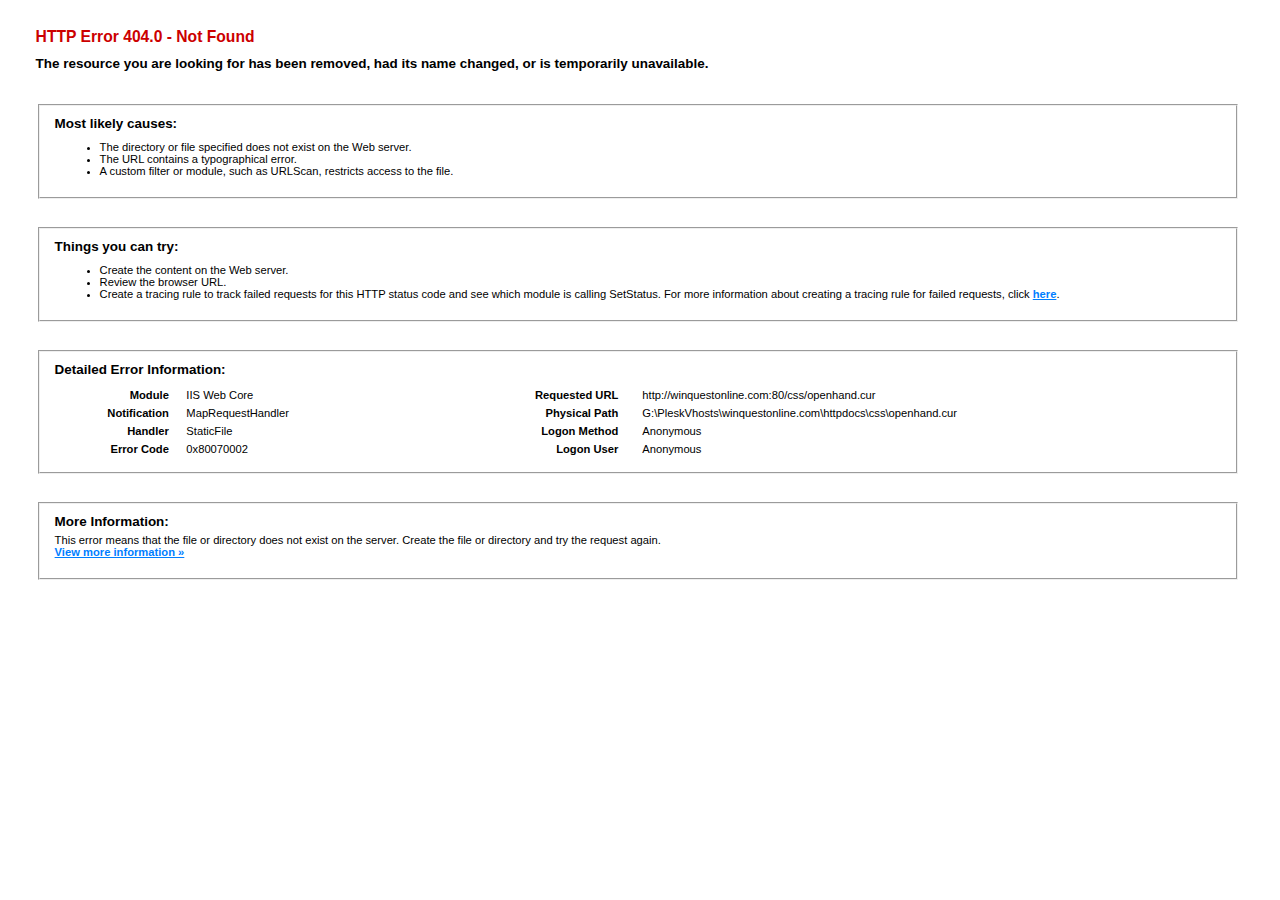
<file: css/openhand.html>
<!DOCTYPE html PUBLIC "-//W3C//DTD XHTML 1.0 Strict//EN" "http://www.w3.org/TR/xhtml1/DTD/xhtml1-strict.dtd">
<html xmlns="http://www.w3.org/1999/xhtml">
<head>
<title>IIS 8.5 Detailed Error - 404.0 - Not Found</title>
<style type="text/css"> 
<!-- 
body{margin:0;font-size:.7em;font-family:Verdana,Arial,Helvetica,sans-serif;} 
code{margin:0;color:#006600;font-size:1.1em;font-weight:bold;} 
.config_source code{font-size:.8em;color:#000000;} 
pre{margin:0;font-size:1.4em;word-wrap:break-word;} 
ul,ol{margin:10px 0 10px 5px;} 
ul.first,ol.first{margin-top:5px;} 
fieldset{padding:0 15px 10px 15px;word-break:break-all;} 
.summary-container fieldset{padding-bottom:5px;margin-top:4px;} 
legend.no-expand-all{padding:2px 15px 4px 10px;margin:0 0 0 -12px;} 
legend{color:#333333;;margin:4px 0 8px -12px;_margin-top:0px; 
font-weight:bold;font-size:1em;} 
a:link,a:visited{color:#007EFF;font-weight:bold;} 
a:hover{text-decoration:none;} 
h1{font-size:2.4em;margin:0;color:#FFF;} 
h2{font-size:1.7em;margin:0;color:#CC0000;} 
h3{font-size:1.4em;margin:10px 0 0 0;color:#CC0000;} 
h4{font-size:1.2em;margin:10px 0 5px 0; 
}#header{width:96%;margin:0 0 0 0;padding:6px 2% 6px 2%;font-family:"trebuchet MS",Verdana,sans-serif; 
 color:#FFF;background-color:#5C87B2; 
}#content{margin:0 0 0 2%;position:relative;} 
.summary-container,.content-container{background:#FFF;width:96%;margin-top:8px;padding:10px;position:relative;} 
.content-container p{margin:0 0 10px 0; 
}#details-left{width:35%;float:left;margin-right:2%; 
}#details-right{width:63%;float:left;overflow:hidden; 
}#server_version{width:96%;_height:1px;min-height:1px;margin:0 0 5px 0;padding:11px 2% 8px 2%;color:#FFFFFF; 
 background-color:#5A7FA5;border-bottom:1px solid #C1CFDD;border-top:1px solid #4A6C8E;font-weight:normal; 
 font-size:1em;color:#FFF;text-align:right; 
}#server_version p{margin:5px 0;} 
table{margin:4px 0 4px 0;width:100%;border:none;} 
td,th{vertical-align:top;padding:3px 0;text-align:left;font-weight:normal;border:none;} 
th{width:30%;text-align:right;padding-right:2%;font-weight:bold;} 
thead th{background-color:#ebebeb;width:25%; 
}#details-right th{width:20%;} 
table tr.alt td,table tr.alt th{} 
.highlight-code{color:#CC0000;font-weight:bold;font-style:italic;} 
.clear{clear:both;} 
.preferred{padding:0 5px 2px 5px;font-weight:normal;background:#006633;color:#FFF;font-size:.8em;} 
--> 
</style>
</head>
<body>
<div id="content">
<div class="content-container">
<h3>HTTP Error 404.0 - Not Found</h3>
<h4>The resource you are looking for has been removed, had its name changed, or is temporarily unavailable.</h4>
</div>
<div class="content-container">
<fieldset><h4>Most likely causes:</h4>
<ul> <li>The directory or file specified does not exist on the Web server.</li> <li>The URL contains a typographical error.</li> <li>A custom filter or module, such as URLScan, restricts access to the file.</li> </ul>
</fieldset>
</div>
<div class="content-container">
<fieldset><h4>Things you can try:</h4>
<ul> <li>Create the content on the Web server.</li> <li>Review the browser URL.</li> <li>Create a tracing rule to track failed requests for this HTTP status code and see which module is calling SetStatus. For more information about creating a tracing rule for failed requests, click <a href="https://go.microsoft.com/fwlink/?LinkID=66439">here</a>. </li> </ul>
</fieldset>
</div>
<div class="content-container">
<fieldset><h4>Detailed Error Information:</h4>
<div id="details-left">
<table border="0" cellpadding="0" cellspacing="0">
<tr class="alt"><th>Module</th><td>&nbsp;&nbsp;&nbsp;IIS Web Core</td></tr>
<tr><th>Notification</th><td>&nbsp;&nbsp;&nbsp;MapRequestHandler</td></tr>
<tr class="alt"><th>Handler</th><td>&nbsp;&nbsp;&nbsp;StaticFile</td></tr>
<tr><th>Error Code</th><td>&nbsp;&nbsp;&nbsp;0x80070002</td></tr>
</table>
</div>
<div id="details-right">
<table border="0" cellpadding="0" cellspacing="0">
<tr class="alt"><th>Requested URL</th><td>&nbsp;&nbsp;&nbsp;http://winquestonline.com:80/css/openhand.cur</td></tr>
<tr><th>Physical Path</th><td>&nbsp;&nbsp;&nbsp;G:\PleskVhosts\winquestonline.com\httpdocs\css\openhand.cur</td></tr>
<tr class="alt"><th>Logon Method</th><td>&nbsp;&nbsp;&nbsp;Anonymous</td></tr>
<tr><th>Logon User</th><td>&nbsp;&nbsp;&nbsp;Anonymous</td></tr>
</table>
<div class="clear"></div>
</div>
</fieldset>
</div>
<div class="content-container">
<fieldset><h4>More Information:</h4>
This error means that the file or directory does not exist on the server. Create the file or directory and try the request again.
<p><a href="https://go.microsoft.com/fwlink/?LinkID=62293&amp;IIS70Error=404,0,0x80070002,9600">View more information &raquo;</a></p>
</fieldset>
</div>
</div>
</body>
</html>
</file>
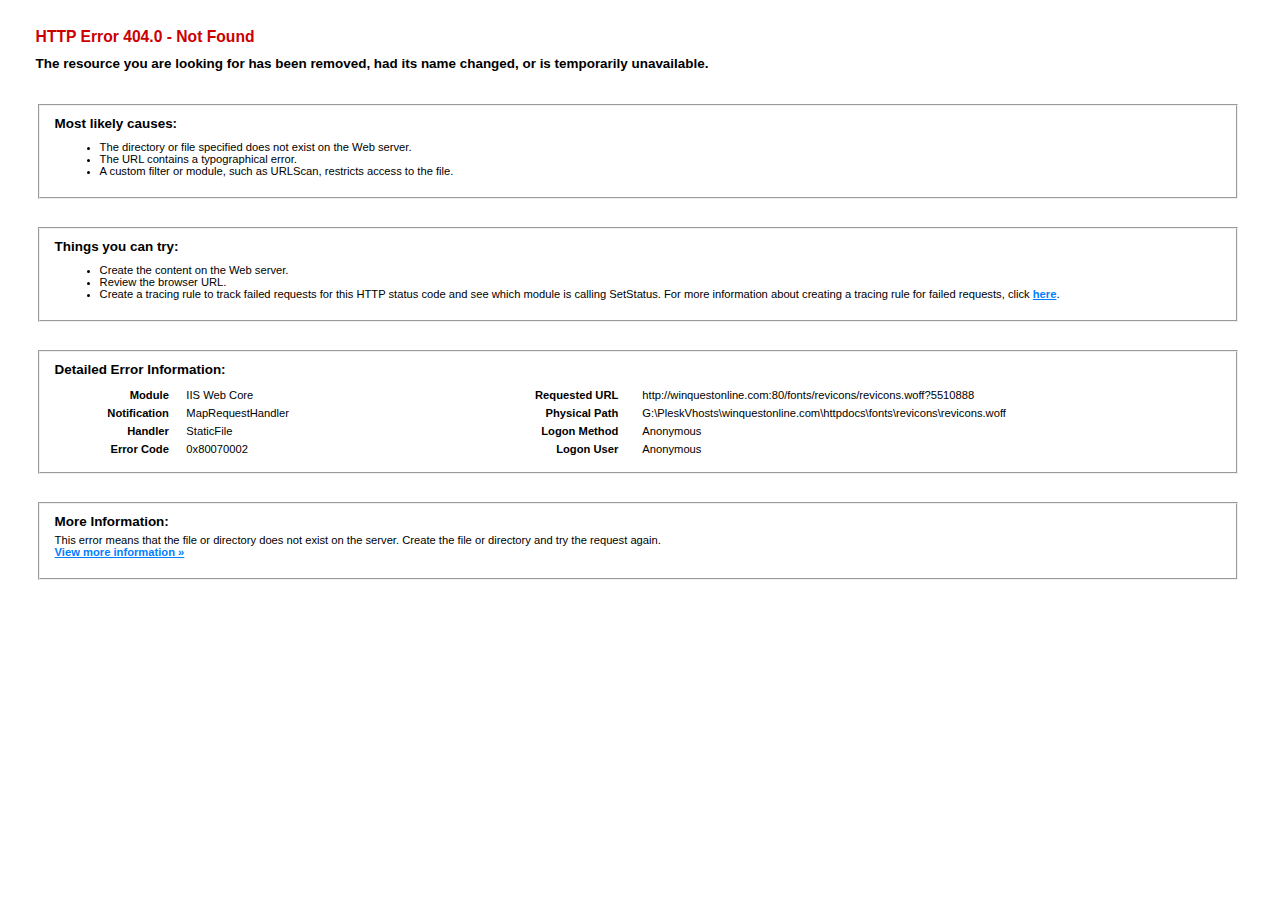
<file: fonts/revicons/revicons90c6-2.html>
<!DOCTYPE html PUBLIC "-//W3C//DTD XHTML 1.0 Strict//EN" "http://www.w3.org/TR/xhtml1/DTD/xhtml1-strict.dtd">
<html xmlns="http://www.w3.org/1999/xhtml">
<head>
<title>IIS 8.5 Detailed Error - 404.0 - Not Found</title>
<style type="text/css"> 
<!-- 
body{margin:0;font-size:.7em;font-family:Verdana,Arial,Helvetica,sans-serif;} 
code{margin:0;color:#006600;font-size:1.1em;font-weight:bold;} 
.config_source code{font-size:.8em;color:#000000;} 
pre{margin:0;font-size:1.4em;word-wrap:break-word;} 
ul,ol{margin:10px 0 10px 5px;} 
ul.first,ol.first{margin-top:5px;} 
fieldset{padding:0 15px 10px 15px;word-break:break-all;} 
.summary-container fieldset{padding-bottom:5px;margin-top:4px;} 
legend.no-expand-all{padding:2px 15px 4px 10px;margin:0 0 0 -12px;} 
legend{color:#333333;;margin:4px 0 8px -12px;_margin-top:0px; 
font-weight:bold;font-size:1em;} 
a:link,a:visited{color:#007EFF;font-weight:bold;} 
a:hover{text-decoration:none;} 
h1{font-size:2.4em;margin:0;color:#FFF;} 
h2{font-size:1.7em;margin:0;color:#CC0000;} 
h3{font-size:1.4em;margin:10px 0 0 0;color:#CC0000;} 
h4{font-size:1.2em;margin:10px 0 5px 0; 
}#header{width:96%;margin:0 0 0 0;padding:6px 2% 6px 2%;font-family:"trebuchet MS",Verdana,sans-serif; 
 color:#FFF;background-color:#5C87B2; 
}#content{margin:0 0 0 2%;position:relative;} 
.summary-container,.content-container{background:#FFF;width:96%;margin-top:8px;padding:10px;position:relative;} 
.content-container p{margin:0 0 10px 0; 
}#details-left{width:35%;float:left;margin-right:2%; 
}#details-right{width:63%;float:left;overflow:hidden; 
}#server_version{width:96%;_height:1px;min-height:1px;margin:0 0 5px 0;padding:11px 2% 8px 2%;color:#FFFFFF; 
 background-color:#5A7FA5;border-bottom:1px solid #C1CFDD;border-top:1px solid #4A6C8E;font-weight:normal; 
 font-size:1em;color:#FFF;text-align:right; 
}#server_version p{margin:5px 0;} 
table{margin:4px 0 4px 0;width:100%;border:none;} 
td,th{vertical-align:top;padding:3px 0;text-align:left;font-weight:normal;border:none;} 
th{width:30%;text-align:right;padding-right:2%;font-weight:bold;} 
thead th{background-color:#ebebeb;width:25%; 
}#details-right th{width:20%;} 
table tr.alt td,table tr.alt th{} 
.highlight-code{color:#CC0000;font-weight:bold;font-style:italic;} 
.clear{clear:both;} 
.preferred{padding:0 5px 2px 5px;font-weight:normal;background:#006633;color:#FFF;font-size:.8em;} 
--> 
</style>
</head>
<body>
<div id="content">
<div class="content-container">
<h3>HTTP Error 404.0 - Not Found</h3>
<h4>The resource you are looking for has been removed, had its name changed, or is temporarily unavailable.</h4>
</div>
<div class="content-container">
<fieldset><h4>Most likely causes:</h4>
<ul> <li>The directory or file specified does not exist on the Web server.</li> <li>The URL contains a typographical error.</li> <li>A custom filter or module, such as URLScan, restricts access to the file.</li> </ul>
</fieldset>
</div>
<div class="content-container">
<fieldset><h4>Things you can try:</h4>
<ul> <li>Create the content on the Web server.</li> <li>Review the browser URL.</li> <li>Create a tracing rule to track failed requests for this HTTP status code and see which module is calling SetStatus. For more information about creating a tracing rule for failed requests, click <a href="https://go.microsoft.com/fwlink/?LinkID=66439">here</a>. </li> </ul>
</fieldset>
</div>
<div class="content-container">
<fieldset><h4>Detailed Error Information:</h4>
<div id="details-left">
<table border="0" cellpadding="0" cellspacing="0">
<tr class="alt"><th>Module</th><td>&nbsp;&nbsp;&nbsp;IIS Web Core</td></tr>
<tr><th>Notification</th><td>&nbsp;&nbsp;&nbsp;MapRequestHandler</td></tr>
<tr class="alt"><th>Handler</th><td>&nbsp;&nbsp;&nbsp;StaticFile</td></tr>
<tr><th>Error Code</th><td>&nbsp;&nbsp;&nbsp;0x80070002</td></tr>
</table>
</div>
<div id="details-right">
<table border="0" cellpadding="0" cellspacing="0">
<tr class="alt"><th>Requested URL</th><td>&nbsp;&nbsp;&nbsp;http://winquestonline.com:80/fonts/revicons/revicons.woff?5510888</td></tr>
<tr><th>Physical Path</th><td>&nbsp;&nbsp;&nbsp;G:\PleskVhosts\winquestonline.com\httpdocs\fonts\revicons\revicons.woff</td></tr>
<tr class="alt"><th>Logon Method</th><td>&nbsp;&nbsp;&nbsp;Anonymous</td></tr>
<tr><th>Logon User</th><td>&nbsp;&nbsp;&nbsp;Anonymous</td></tr>
</table>
<div class="clear"></div>
</div>
</fieldset>
</div>
<div class="content-container">
<fieldset><h4>More Information:</h4>
This error means that the file or directory does not exist on the server. Create the file or directory and try the request again.
<p><a href="https://go.microsoft.com/fwlink/?LinkID=62293&amp;IIS70Error=404,0,0x80070002,9600">View more information &raquo;</a></p>
</fieldset>
</div>
</div>
</body>
</html>
</file>
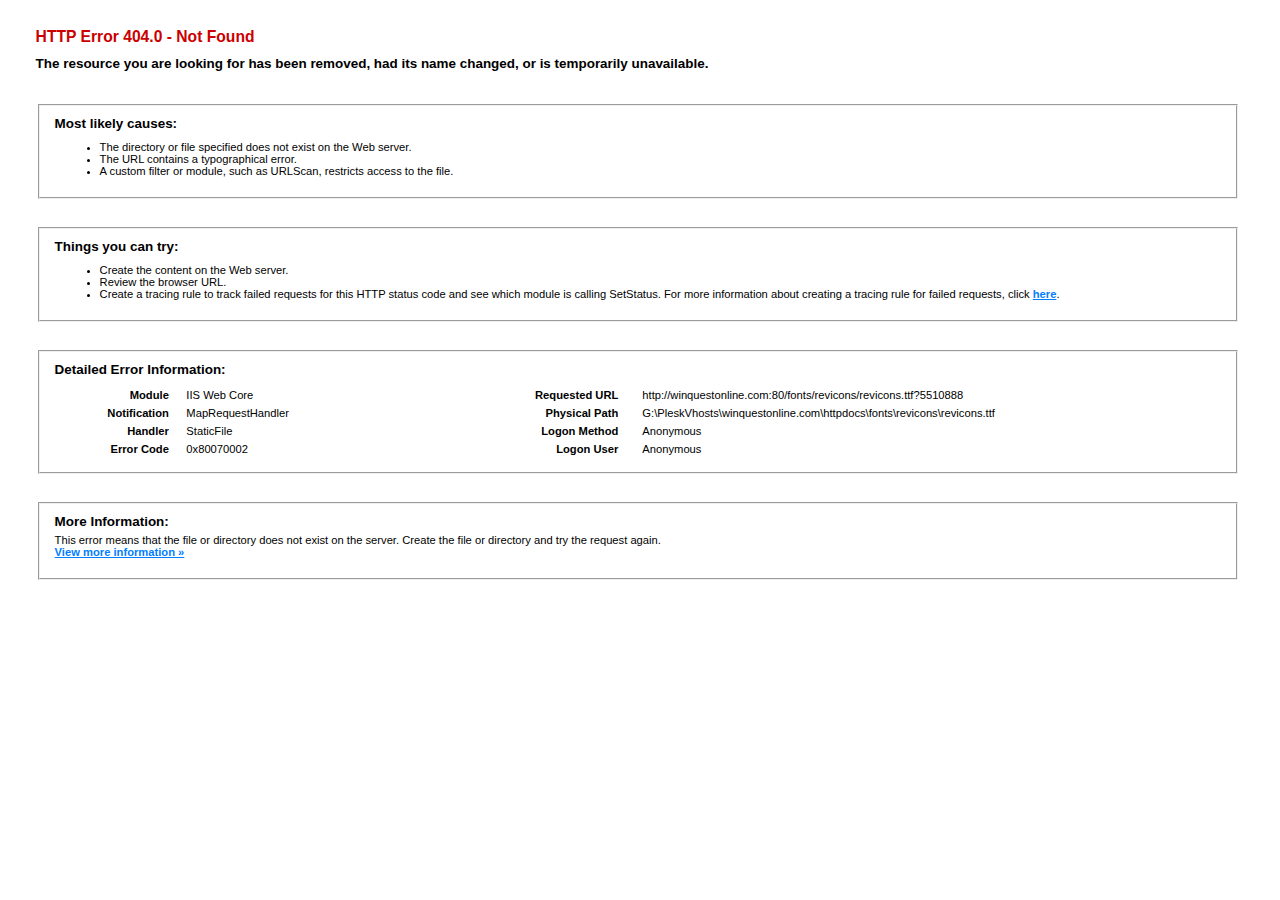
<file: fonts/revicons/revicons90c6-3.html>
<!DOCTYPE html PUBLIC "-//W3C//DTD XHTML 1.0 Strict//EN" "http://www.w3.org/TR/xhtml1/DTD/xhtml1-strict.dtd">
<html xmlns="http://www.w3.org/1999/xhtml">
<head>
<title>IIS 8.5 Detailed Error - 404.0 - Not Found</title>
<style type="text/css"> 
<!-- 
body{margin:0;font-size:.7em;font-family:Verdana,Arial,Helvetica,sans-serif;} 
code{margin:0;color:#006600;font-size:1.1em;font-weight:bold;} 
.config_source code{font-size:.8em;color:#000000;} 
pre{margin:0;font-size:1.4em;word-wrap:break-word;} 
ul,ol{margin:10px 0 10px 5px;} 
ul.first,ol.first{margin-top:5px;} 
fieldset{padding:0 15px 10px 15px;word-break:break-all;} 
.summary-container fieldset{padding-bottom:5px;margin-top:4px;} 
legend.no-expand-all{padding:2px 15px 4px 10px;margin:0 0 0 -12px;} 
legend{color:#333333;;margin:4px 0 8px -12px;_margin-top:0px; 
font-weight:bold;font-size:1em;} 
a:link,a:visited{color:#007EFF;font-weight:bold;} 
a:hover{text-decoration:none;} 
h1{font-size:2.4em;margin:0;color:#FFF;} 
h2{font-size:1.7em;margin:0;color:#CC0000;} 
h3{font-size:1.4em;margin:10px 0 0 0;color:#CC0000;} 
h4{font-size:1.2em;margin:10px 0 5px 0; 
}#header{width:96%;margin:0 0 0 0;padding:6px 2% 6px 2%;font-family:"trebuchet MS",Verdana,sans-serif; 
 color:#FFF;background-color:#5C87B2; 
}#content{margin:0 0 0 2%;position:relative;} 
.summary-container,.content-container{background:#FFF;width:96%;margin-top:8px;padding:10px;position:relative;} 
.content-container p{margin:0 0 10px 0; 
}#details-left{width:35%;float:left;margin-right:2%; 
}#details-right{width:63%;float:left;overflow:hidden; 
}#server_version{width:96%;_height:1px;min-height:1px;margin:0 0 5px 0;padding:11px 2% 8px 2%;color:#FFFFFF; 
 background-color:#5A7FA5;border-bottom:1px solid #C1CFDD;border-top:1px solid #4A6C8E;font-weight:normal; 
 font-size:1em;color:#FFF;text-align:right; 
}#server_version p{margin:5px 0;} 
table{margin:4px 0 4px 0;width:100%;border:none;} 
td,th{vertical-align:top;padding:3px 0;text-align:left;font-weight:normal;border:none;} 
th{width:30%;text-align:right;padding-right:2%;font-weight:bold;} 
thead th{background-color:#ebebeb;width:25%; 
}#details-right th{width:20%;} 
table tr.alt td,table tr.alt th{} 
.highlight-code{color:#CC0000;font-weight:bold;font-style:italic;} 
.clear{clear:both;} 
.preferred{padding:0 5px 2px 5px;font-weight:normal;background:#006633;color:#FFF;font-size:.8em;} 
--> 
</style>
</head>
<body>
<div id="content">
<div class="content-container">
<h3>HTTP Error 404.0 - Not Found</h3>
<h4>The resource you are looking for has been removed, had its name changed, or is temporarily unavailable.</h4>
</div>
<div class="content-container">
<fieldset><h4>Most likely causes:</h4>
<ul> <li>The directory or file specified does not exist on the Web server.</li> <li>The URL contains a typographical error.</li> <li>A custom filter or module, such as URLScan, restricts access to the file.</li> </ul>
</fieldset>
</div>
<div class="content-container">
<fieldset><h4>Things you can try:</h4>
<ul> <li>Create the content on the Web server.</li> <li>Review the browser URL.</li> <li>Create a tracing rule to track failed requests for this HTTP status code and see which module is calling SetStatus. For more information about creating a tracing rule for failed requests, click <a href="https://go.microsoft.com/fwlink/?LinkID=66439">here</a>. </li> </ul>
</fieldset>
</div>
<div class="content-container">
<fieldset><h4>Detailed Error Information:</h4>
<div id="details-left">
<table border="0" cellpadding="0" cellspacing="0">
<tr class="alt"><th>Module</th><td>&nbsp;&nbsp;&nbsp;IIS Web Core</td></tr>
<tr><th>Notification</th><td>&nbsp;&nbsp;&nbsp;MapRequestHandler</td></tr>
<tr class="alt"><th>Handler</th><td>&nbsp;&nbsp;&nbsp;StaticFile</td></tr>
<tr><th>Error Code</th><td>&nbsp;&nbsp;&nbsp;0x80070002</td></tr>
</table>
</div>
<div id="details-right">
<table border="0" cellpadding="0" cellspacing="0">
<tr class="alt"><th>Requested URL</th><td>&nbsp;&nbsp;&nbsp;http://winquestonline.com:80/fonts/revicons/revicons.ttf?5510888</td></tr>
<tr><th>Physical Path</th><td>&nbsp;&nbsp;&nbsp;G:\PleskVhosts\winquestonline.com\httpdocs\fonts\revicons\revicons.ttf</td></tr>
<tr class="alt"><th>Logon Method</th><td>&nbsp;&nbsp;&nbsp;Anonymous</td></tr>
<tr><th>Logon User</th><td>&nbsp;&nbsp;&nbsp;Anonymous</td></tr>
</table>
<div class="clear"></div>
</div>
</fieldset>
</div>
<div class="content-container">
<fieldset><h4>More Information:</h4>
This error means that the file or directory does not exist on the server. Create the file or directory and try the request again.
<p><a href="https://go.microsoft.com/fwlink/?LinkID=62293&amp;IIS70Error=404,0,0x80070002,9600">View more information &raquo;</a></p>
</fieldset>
</div>
</div>
</body>
</html>
</file>
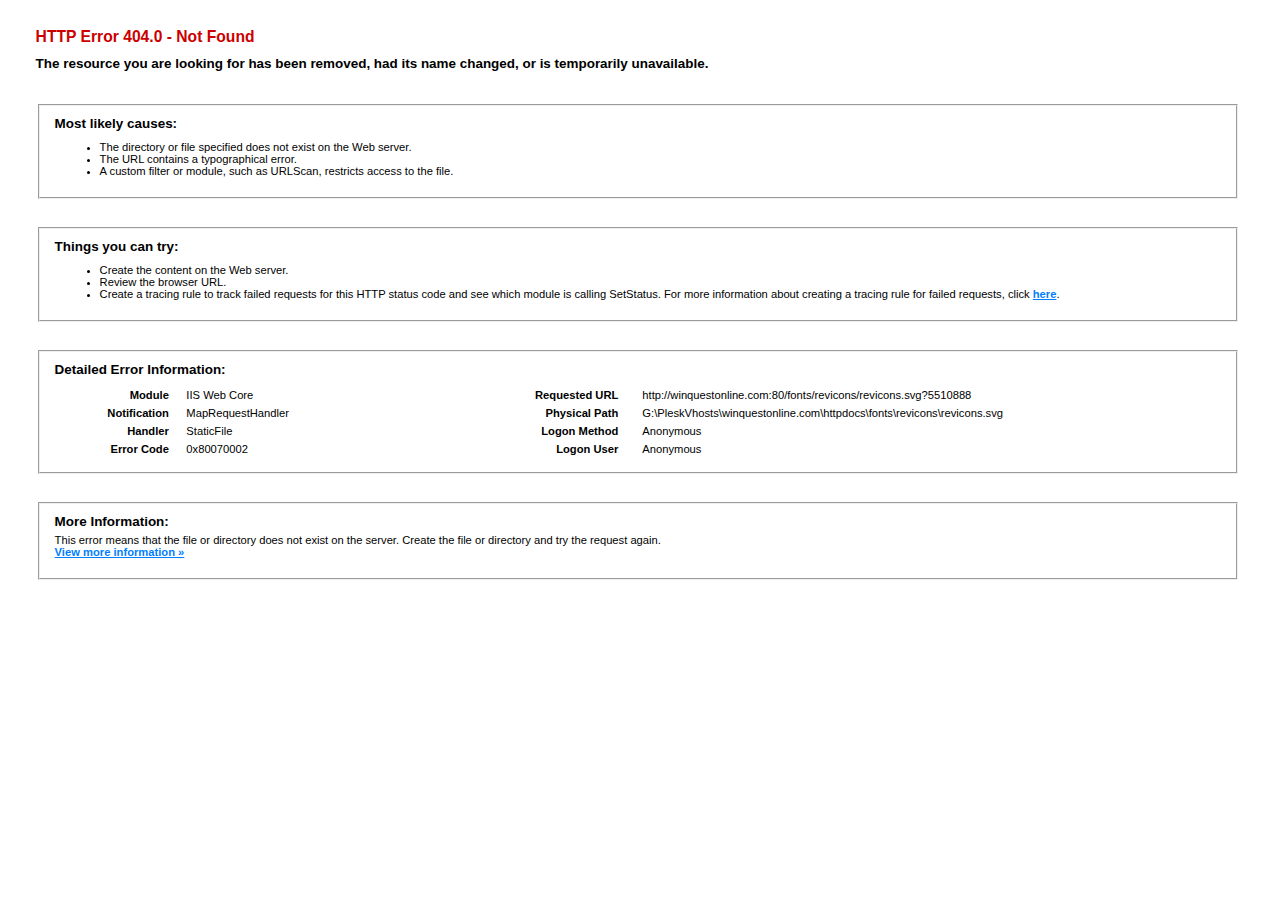
<file: fonts/revicons/revicons90c6-4.html>
<!DOCTYPE html PUBLIC "-//W3C//DTD XHTML 1.0 Strict//EN" "http://www.w3.org/TR/xhtml1/DTD/xhtml1-strict.dtd">
<html xmlns="http://www.w3.org/1999/xhtml">
<head>
<title>IIS 8.5 Detailed Error - 404.0 - Not Found</title>
<style type="text/css"> 
<!-- 
body{margin:0;font-size:.7em;font-family:Verdana,Arial,Helvetica,sans-serif;} 
code{margin:0;color:#006600;font-size:1.1em;font-weight:bold;} 
.config_source code{font-size:.8em;color:#000000;} 
pre{margin:0;font-size:1.4em;word-wrap:break-word;} 
ul,ol{margin:10px 0 10px 5px;} 
ul.first,ol.first{margin-top:5px;} 
fieldset{padding:0 15px 10px 15px;word-break:break-all;} 
.summary-container fieldset{padding-bottom:5px;margin-top:4px;} 
legend.no-expand-all{padding:2px 15px 4px 10px;margin:0 0 0 -12px;} 
legend{color:#333333;;margin:4px 0 8px -12px;_margin-top:0px; 
font-weight:bold;font-size:1em;} 
a:link,a:visited{color:#007EFF;font-weight:bold;} 
a:hover{text-decoration:none;} 
h1{font-size:2.4em;margin:0;color:#FFF;} 
h2{font-size:1.7em;margin:0;color:#CC0000;} 
h3{font-size:1.4em;margin:10px 0 0 0;color:#CC0000;} 
h4{font-size:1.2em;margin:10px 0 5px 0; 
}#header{width:96%;margin:0 0 0 0;padding:6px 2% 6px 2%;font-family:"trebuchet MS",Verdana,sans-serif; 
 color:#FFF;background-color:#5C87B2; 
}#content{margin:0 0 0 2%;position:relative;} 
.summary-container,.content-container{background:#FFF;width:96%;margin-top:8px;padding:10px;position:relative;} 
.content-container p{margin:0 0 10px 0; 
}#details-left{width:35%;float:left;margin-right:2%; 
}#details-right{width:63%;float:left;overflow:hidden; 
}#server_version{width:96%;_height:1px;min-height:1px;margin:0 0 5px 0;padding:11px 2% 8px 2%;color:#FFFFFF; 
 background-color:#5A7FA5;border-bottom:1px solid #C1CFDD;border-top:1px solid #4A6C8E;font-weight:normal; 
 font-size:1em;color:#FFF;text-align:right; 
}#server_version p{margin:5px 0;} 
table{margin:4px 0 4px 0;width:100%;border:none;} 
td,th{vertical-align:top;padding:3px 0;text-align:left;font-weight:normal;border:none;} 
th{width:30%;text-align:right;padding-right:2%;font-weight:bold;} 
thead th{background-color:#ebebeb;width:25%; 
}#details-right th{width:20%;} 
table tr.alt td,table tr.alt th{} 
.highlight-code{color:#CC0000;font-weight:bold;font-style:italic;} 
.clear{clear:both;} 
.preferred{padding:0 5px 2px 5px;font-weight:normal;background:#006633;color:#FFF;font-size:.8em;} 
--> 
</style>
</head>
<body>
<div id="content">
<div class="content-container">
<h3>HTTP Error 404.0 - Not Found</h3>
<h4>The resource you are looking for has been removed, had its name changed, or is temporarily unavailable.</h4>
</div>
<div class="content-container">
<fieldset><h4>Most likely causes:</h4>
<ul> <li>The directory or file specified does not exist on the Web server.</li> <li>The URL contains a typographical error.</li> <li>A custom filter or module, such as URLScan, restricts access to the file.</li> </ul>
</fieldset>
</div>
<div class="content-container">
<fieldset><h4>Things you can try:</h4>
<ul> <li>Create the content on the Web server.</li> <li>Review the browser URL.</li> <li>Create a tracing rule to track failed requests for this HTTP status code and see which module is calling SetStatus. For more information about creating a tracing rule for failed requests, click <a href="https://go.microsoft.com/fwlink/?LinkID=66439">here</a>. </li> </ul>
</fieldset>
</div>
<div class="content-container">
<fieldset><h4>Detailed Error Information:</h4>
<div id="details-left">
<table border="0" cellpadding="0" cellspacing="0">
<tr class="alt"><th>Module</th><td>&nbsp;&nbsp;&nbsp;IIS Web Core</td></tr>
<tr><th>Notification</th><td>&nbsp;&nbsp;&nbsp;MapRequestHandler</td></tr>
<tr class="alt"><th>Handler</th><td>&nbsp;&nbsp;&nbsp;StaticFile</td></tr>
<tr><th>Error Code</th><td>&nbsp;&nbsp;&nbsp;0x80070002</td></tr>
</table>
</div>
<div id="details-right">
<table border="0" cellpadding="0" cellspacing="0">
<tr class="alt"><th>Requested URL</th><td>&nbsp;&nbsp;&nbsp;http://winquestonline.com:80/fonts/revicons/revicons.svg?5510888</td></tr>
<tr><th>Physical Path</th><td>&nbsp;&nbsp;&nbsp;G:\PleskVhosts\winquestonline.com\httpdocs\fonts\revicons\revicons.svg</td></tr>
<tr class="alt"><th>Logon Method</th><td>&nbsp;&nbsp;&nbsp;Anonymous</td></tr>
<tr><th>Logon User</th><td>&nbsp;&nbsp;&nbsp;Anonymous</td></tr>
</table>
<div class="clear"></div>
</div>
</fieldset>
</div>
<div class="content-container">
<fieldset><h4>More Information:</h4>
This error means that the file or directory does not exist on the server. Create the file or directory and try the request again.
<p><a href="https://go.microsoft.com/fwlink/?LinkID=62293&amp;IIS70Error=404,0,0x80070002,9600">View more information &raquo;</a></p>
</fieldset>
</div>
</div>
</body>
</html>
</file>
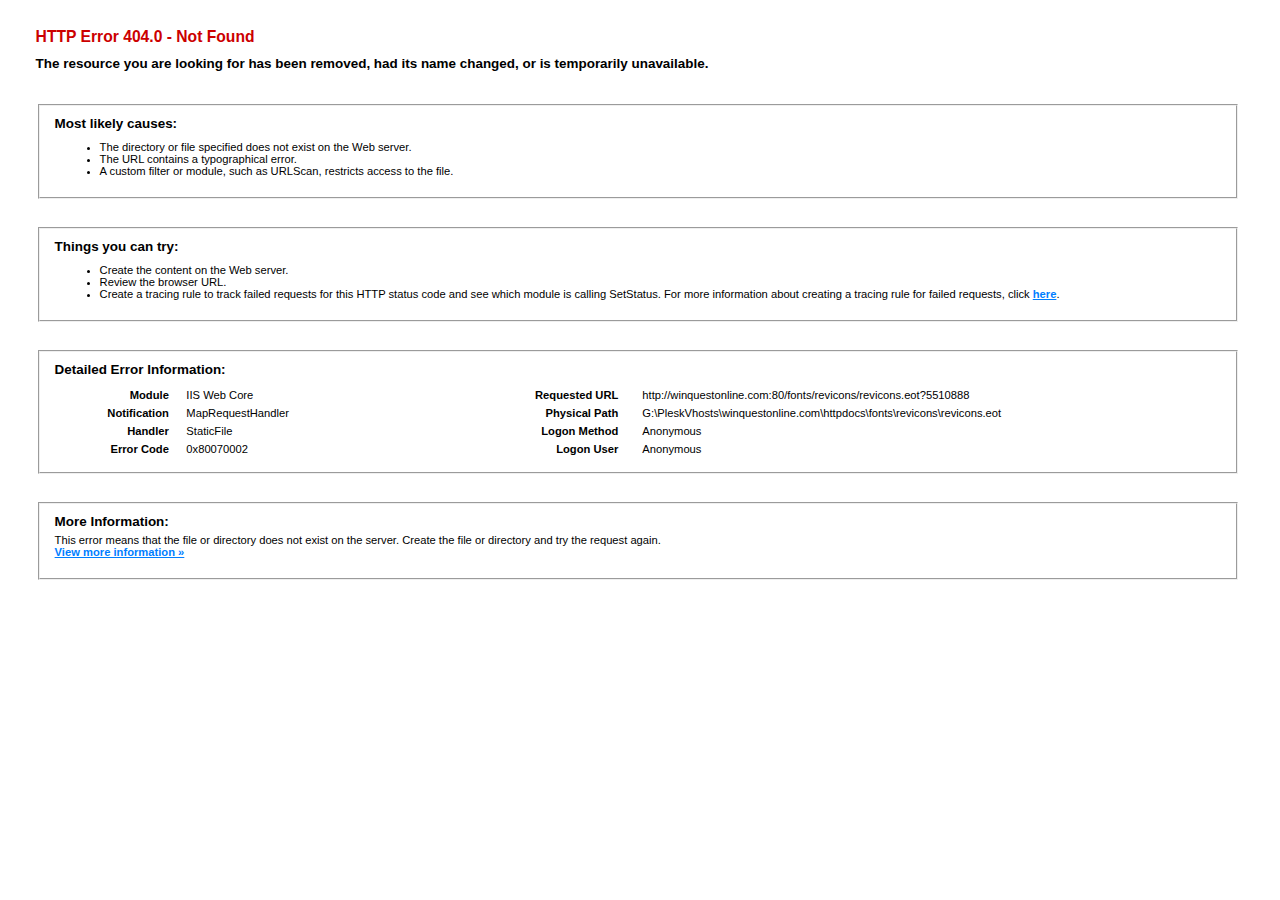
<file: fonts/revicons/revicons90c6.html>
<!DOCTYPE html PUBLIC "-//W3C//DTD XHTML 1.0 Strict//EN" "http://www.w3.org/TR/xhtml1/DTD/xhtml1-strict.dtd">
<html xmlns="http://www.w3.org/1999/xhtml">
<head>
<title>IIS 8.5 Detailed Error - 404.0 - Not Found</title>
<style type="text/css"> 
<!-- 
body{margin:0;font-size:.7em;font-family:Verdana,Arial,Helvetica,sans-serif;} 
code{margin:0;color:#006600;font-size:1.1em;font-weight:bold;} 
.config_source code{font-size:.8em;color:#000000;} 
pre{margin:0;font-size:1.4em;word-wrap:break-word;} 
ul,ol{margin:10px 0 10px 5px;} 
ul.first,ol.first{margin-top:5px;} 
fieldset{padding:0 15px 10px 15px;word-break:break-all;} 
.summary-container fieldset{padding-bottom:5px;margin-top:4px;} 
legend.no-expand-all{padding:2px 15px 4px 10px;margin:0 0 0 -12px;} 
legend{color:#333333;;margin:4px 0 8px -12px;_margin-top:0px; 
font-weight:bold;font-size:1em;} 
a:link,a:visited{color:#007EFF;font-weight:bold;} 
a:hover{text-decoration:none;} 
h1{font-size:2.4em;margin:0;color:#FFF;} 
h2{font-size:1.7em;margin:0;color:#CC0000;} 
h3{font-size:1.4em;margin:10px 0 0 0;color:#CC0000;} 
h4{font-size:1.2em;margin:10px 0 5px 0; 
}#header{width:96%;margin:0 0 0 0;padding:6px 2% 6px 2%;font-family:"trebuchet MS",Verdana,sans-serif; 
 color:#FFF;background-color:#5C87B2; 
}#content{margin:0 0 0 2%;position:relative;} 
.summary-container,.content-container{background:#FFF;width:96%;margin-top:8px;padding:10px;position:relative;} 
.content-container p{margin:0 0 10px 0; 
}#details-left{width:35%;float:left;margin-right:2%; 
}#details-right{width:63%;float:left;overflow:hidden; 
}#server_version{width:96%;_height:1px;min-height:1px;margin:0 0 5px 0;padding:11px 2% 8px 2%;color:#FFFFFF; 
 background-color:#5A7FA5;border-bottom:1px solid #C1CFDD;border-top:1px solid #4A6C8E;font-weight:normal; 
 font-size:1em;color:#FFF;text-align:right; 
}#server_version p{margin:5px 0;} 
table{margin:4px 0 4px 0;width:100%;border:none;} 
td,th{vertical-align:top;padding:3px 0;text-align:left;font-weight:normal;border:none;} 
th{width:30%;text-align:right;padding-right:2%;font-weight:bold;} 
thead th{background-color:#ebebeb;width:25%; 
}#details-right th{width:20%;} 
table tr.alt td,table tr.alt th{} 
.highlight-code{color:#CC0000;font-weight:bold;font-style:italic;} 
.clear{clear:both;} 
.preferred{padding:0 5px 2px 5px;font-weight:normal;background:#006633;color:#FFF;font-size:.8em;} 
--> 
</style>
</head>
<body>
<div id="content">
<div class="content-container">
<h3>HTTP Error 404.0 - Not Found</h3>
<h4>The resource you are looking for has been removed, had its name changed, or is temporarily unavailable.</h4>
</div>
<div class="content-container">
<fieldset><h4>Most likely causes:</h4>
<ul> <li>The directory or file specified does not exist on the Web server.</li> <li>The URL contains a typographical error.</li> <li>A custom filter or module, such as URLScan, restricts access to the file.</li> </ul>
</fieldset>
</div>
<div class="content-container">
<fieldset><h4>Things you can try:</h4>
<ul> <li>Create the content on the Web server.</li> <li>Review the browser URL.</li> <li>Create a tracing rule to track failed requests for this HTTP status code and see which module is calling SetStatus. For more information about creating a tracing rule for failed requests, click <a href="https://go.microsoft.com/fwlink/?LinkID=66439">here</a>. </li> </ul>
</fieldset>
</div>
<div class="content-container">
<fieldset><h4>Detailed Error Information:</h4>
<div id="details-left">
<table border="0" cellpadding="0" cellspacing="0">
<tr class="alt"><th>Module</th><td>&nbsp;&nbsp;&nbsp;IIS Web Core</td></tr>
<tr><th>Notification</th><td>&nbsp;&nbsp;&nbsp;MapRequestHandler</td></tr>
<tr class="alt"><th>Handler</th><td>&nbsp;&nbsp;&nbsp;StaticFile</td></tr>
<tr><th>Error Code</th><td>&nbsp;&nbsp;&nbsp;0x80070002</td></tr>
</table>
</div>
<div id="details-right">
<table border="0" cellpadding="0" cellspacing="0">
<tr class="alt"><th>Requested URL</th><td>&nbsp;&nbsp;&nbsp;http://winquestonline.com:80/fonts/revicons/revicons.eot?5510888</td></tr>
<tr><th>Physical Path</th><td>&nbsp;&nbsp;&nbsp;G:\PleskVhosts\winquestonline.com\httpdocs\fonts\revicons\revicons.eot</td></tr>
<tr class="alt"><th>Logon Method</th><td>&nbsp;&nbsp;&nbsp;Anonymous</td></tr>
<tr><th>Logon User</th><td>&nbsp;&nbsp;&nbsp;Anonymous</td></tr>
</table>
<div class="clear"></div>
</div>
</fieldset>
</div>
<div class="content-container">
<fieldset><h4>More Information:</h4>
This error means that the file or directory does not exist on the server. Create the file or directory and try the request again.
<p><a href="https://go.microsoft.com/fwlink/?LinkID=62293&amp;IIS70Error=404,0,0x80070002,9600">View more information &raquo;</a></p>
</fieldset>
</div>
</div>
</body>
</html>
</file>
